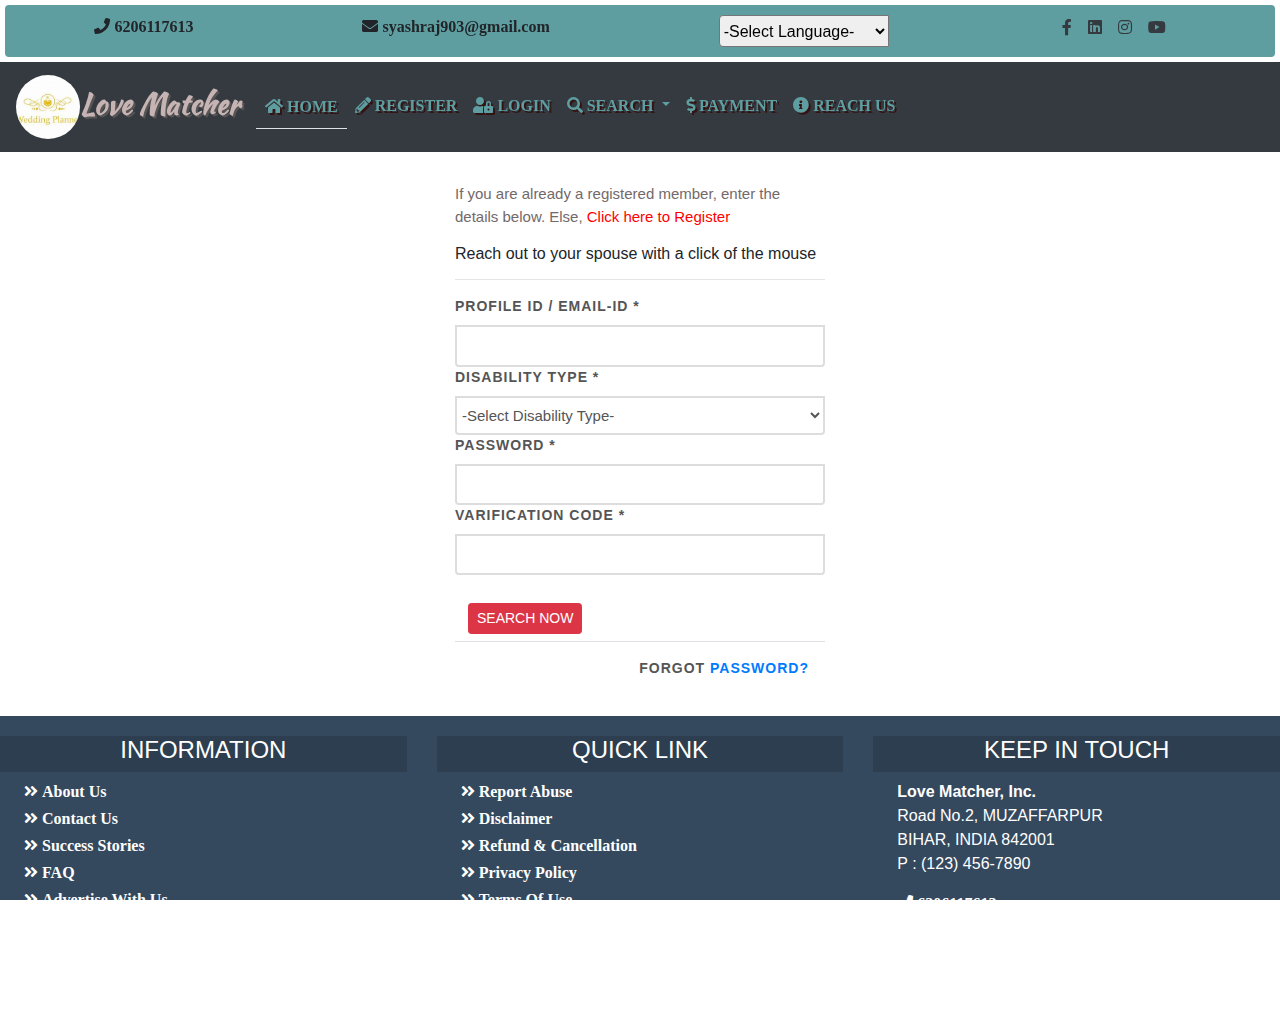
<file: id search.html>
<!DOCTYPE html>
<html lang="en">
<head>
     <meta charset="UTF-8">
     <meta http-equiv="X-UA-Compatible" content="IE=edge">
     <meta name="viewport" content="width=device-width, initial-scale=1.0">
     <title>ID SEARCH- MATCH WITH ANYONE</title>
     <link rel="stylesheet" href="id style.css">
     <link rel="stylesheet" href="https://maxcdn.bootstrapcdn.com/bootstrap/4.3.1/css/bootstrap.min.css">
     <link rel="stylesheet" href="https://use.fontawesome.com/releases/v5.6.3/css/all.css">
     <style>
          html,body{
            width: 100%;
            height: 100%;
            margin: 0px;
            padding: 0px;
            overflow-x: hidden;
          }
         </style>
</head>
<body>

     <div class="nav-sticy">
          <div class="up-nav">
               <span class="font"><a class="fab fa fa-phone"> 6206117613</a></span>
               <span class="font"><a class="fab fa fa-envelope"> syashraj903@gmail.com</a></span>



               <select class="google-te-combo rounded-left" aria-label="Language Translate Widget">
                    <option value="">-Select Language-</option>
                    <option value="af">Afrikaans</option>
                    <option value="sq">Albanian</option>
                    <option value="am">Amharic</option>
                    <option value="ar">Arabic</option>
                    <option value="hy">Armenian</option>
                    <option value="az">Azerbaijani</option>
                    <option value="eu">Basque</option>
                    <option value="be">Belarusian</option>
                    <option value="bn">Bengali</option>
                    <option value="bs">Bosnian</option>
                    <option value="bg">Bulgarian</option>
                    <option value="ca">Catalan</option>
                    <option value="ceb">Cebuano</option>
                    <option value="ny">Chichewa</option>
                    <option value="zh-CN">Chinese (Simplified)</option>
                    <option value="zh-TW">Chinese (Traditional)</option>
                    <option value="co">Corsican</option>
                    <option value="hr">Croatian</option>
                    <option value="cs">Czech</option>
                    <option value="da">Danish</option>
                    <option value="nl">Dutch</option>
                    <option value="eo">Esperanto</option>
                    <option value="et">Estonian</option>
                    <option value="tl">Filipino</option>
                    <option value="fi">Finnish</option>
                    <option value="fr">French</option>
                    <option value="fy">Frisian</option>
                    <option value="gl">Galician</option>
                    <option value="ka">Georgian</option>
                    <option value="de">German</option>
                    <option value="el">Greek</option>
                    <option value="gu">Gujarati</option>
                    <option value="ht">Haitian Creole</option>
                    <option value="ha">Hausa</option>
                    <option value="haw">Hawaiian</option>
                    <option value="iw">Hebrew</option>
                    <option value="hi">Hindi</option>
                    <option value="hmn">Hmong</option>
                    <option value="hu">Hungarian</option>
                    <option value="is">Icelandic</option>
                    <option value="ig">Igbo</option>
                    <option value="id">Indonesian</option>
                    <option value="ga">Irish</option>
                    <option value="it">Italian</option>
                    <option value="ja">Japanese</option>
                    <option value="jw">Javanese</option>
                    <option value="kn">Kannada</option>
                    <option value="kk">Kazakh</option>
                    <option value="km">Khmer</option>
                    <option value="rw">Kinyarwanda</option>
                    <option value="ko">Korean</option>
                    <option value="ku">Kurdish (Kurmanji)</option>
                    <option value="ky">Kyrgyz</option>
                    <option value="lo">Lao</option>
                    <option value="la">Latin</option>
                    <option value="lv">Latvian</option>
                    <option value="lt">Lithuanian</option>
                    <option value="lb">Luxembourgish</option>
                    <option value="mk">Macedonian</option>
                    <option value="mg">Malagasy</option>
                    <option value="ms">Malay</option>
                    <option value="ml">Malayalam</option>
                    <option value="mt">Maltese</option>
                    <option value="mi">Maori</option>
                    <option value="mr">Marathi</option>
                    <option value="mn">Mongolian</option>
                    <option value="my">Myanmar (Burmese)</option>
                    <option value="ne">Nepali</option>
                    <option value="no">Norwegian</option>
                    <option value="or">Odia (Oriya)</option>
                    <option value="ps">Pashto</option>
                    <option value="fa">Persian</option>
                    <option value="pl">Polish</option>
                    <option value="pt">Portuguese</option>
                    <option value="pa">Punjabi</option>
                    <option value="ro">Romanian</option>
                    <option value="ru">Russian</option>
                    <option value="sm">Samoan</option>
                    <option value="gd">Scots Gaelic</option>
                    <option value="sr">Serbian</option>
                    <option value="st">Sesotho</option>
                    <option value="sn">Shona</option>
                    <option value="sd">Sindhi</option>
                    <option value="si">Sinhala</option>
                    <option value="sk">Slovak</option>
                    <option value="sl">Slovenian</option>
                    <option value="so">Somali</option>
                    <option value="es">Spanish</option>
                    <option value="su">Sundanese</option>
                    <option value="sw">Swahili</option>
                    <option value="sv">Swedish</option>
                    <option value="tg">Tajik</option>
                    <option value="ta">Tamil</option>
                    <option value="tt">Tatar</option>
                    <option value="te">Telugu</option>
                    <option value="th">Thai</option>
                    <option value="tr">Turkish</option>
                    <option value="tk">Turkmen</option>
                    <option value="uk">Ukrainian</option>
                    <option value="ur">Urdu</option>
                    <option value="ug">Uyghur</option>
                    <option value="uz">Uzbek</option>
                    <option value="vi">Vietnamese</option>
                    <option value="cy">Welsh</option>
                    <option value="xh">Xhosa</option>
                    <option value="yi">Yiddish</option>
                    <option value="yo">Yoruba</option>
                    <option value="zu">Zulu</option>
               </select>

               <div class="d-flex p-1  justify-content-end ">
                    <a href="#" class="fab fa-facebook-f text-dark"></a>&emsp;
                    <a href="#" class="fab fa-linkedin text-dark"></a>&emsp;
                    <a href="#" class="fab fa-instagram text-dark"></a>&emsp;
                    <a href="#" class="fab fa-youtube text-dark"></a>&emsp;
               </div>

          </div>
          <!--Navbar -->
          <nav class="navbar  navbar-expand-md navbar-dark bg-dark  ">

               <button class="navbar-toggler" type="button" data-toggle="collapse"
                    data-target="#navbarTogglerDemo01" aria-controls="navbarTogglerDemo01" aria-expanded="false"
                    aria-label="Toggle navigation">
                    <span class="navbar-toggler-icon"></span>
               </button>
               <div class="collapse navbar-collapse " id="navbarTogglerDemo01">
                    <a class="navbar-brand " href="#"
                    style="color:#c6b3b3;font-family: 'Kaushan Script', cursive; font-weight: bolder;font-size: 180%;    text-shadow: 2px 2px #575454;">
                    <img style="height: 4rem;
                    width: 4rem;
                    border-radius: 50%;
                    object-fit: cover;" src="icon img/logo.jpg">Love Matcher</a>
                    <ul class="navbar-nav mr-auto mt-2 mt-lg-0  ">
                         <li class="nav-item active nav-tabs">
                              <a class="nav-link" href="index.html"
                                   style="color:cadetblue;text-shadow: 2px 2px #341313;"><i class="fa fa-home">
                                        HOME <span class="sr-only">(current)</span></i></a>
                         </li>
                         <li class="nav-item">
                              <a class="nav-link" href="#register" data-toggle="modal" data-target="#myModal"
                                   style="color:cadetblue; text-shadow: 2px 2px #341313;"><i
                                        class="fa fa fa-pencil-alt">
                                        REGISTER</i></a>
                         </li>
                         <li class="nav-item">
                              <a class="nav-link " href="#login" data-toggle="modal" data-target="#myloginModal"
                                   style="color:cadetblue; text-shadow: 2px 2px #341313;"><i
                                        class="fa fa fa-user-lock">
                                        LOGIN</i></a>
                         </li>
                         
                         <li class="nav-item dropdown">
                              <a class="nav-link dropdown-toggle" href="#" id="navbarDropdownMenuLink"
                                   data-toggle="dropdown" aria-haspopup="true" aria-expanded="false"
                                   style="color:cadetblue; text-shadow: 2px 2px #341313;"><i class="fa fa-search">
                                        SEARCH </i>
                              </a>
                              <div class="dropdown-menu" aria-labelledby="navbarDropdownMenuLink ">
                                   <a class="dropdown-item" href="search.html"
                                        style="color:cadetblue; text-shadow: 2px 2px #332727;"><i
                                             class="fa fa fa-search-plus">
                                             SMART SEARCH</i></a>
                                   <a class="dropdown-item" href="id search.html"
                                        style="color:cadetblue; text-shadow: 2px 2px #332727; "><i
                                             class="fa fa-id-card-alt"> ID SEARCH </i></a>

                                   <a class="dropdown-item" href="locational search.html"
                                        style="color:cadetblue; text-shadow: 2px 2px #332727;"><i
                                             class=" fa fa-location-arrow"> LOCATIONAL SEARCH
                                        </i></a>
                              </div>
                         </li>
                         <li class="nav-item">
                              <a class="nav-link " href="payment.html"
                                   style="color:cadetblue; text-shadow: 2px 2px #341313;"><i
                                        class="fa fa fa-dollar-sign">
                                        PAYMENT </i></a>
                         </li>
                         <li class="nav-item">
                              <a class="nav-link " href="reach-us.html" target="_parent"
                                   style=" color:cadetblue; text-shadow: 2px 2px #341313;"><i
                                        class="fa fa fa-info-circle">
                                        REACH US</i></a>
                         </li>
                    </ul>

               </div>
          </nav>
     </div>

   <!--Id Container Section-->
     <div id="payment-cont">
          
     
          <div class="cont-pay">
               <div class="row-pay">
     
                    <div class="col-md-4 col-lg-4">
                         <p style="font-size: 15px; color: rgb(115 105 105);">If you are already a registered member, enter the details below. Else,<span > <a href="" style="color: red; text-decoration: none;">Click here to Register</a></span></p>
                         <strong><h6>Reach out to your spouse with a click of the mouse</h6></strong>
                         <form class="form-info-pay nobottom-margin lbl-color" action="" method="">
     
                              <hr>
                              

                              <label for="email">PROFILE ID / EMAIL-ID *</label>
                              <input type="text" id="p-email" name="email" value="" class="sm-form-control rounded-bottom" required>
                              <label for="abcd" class="">Disability Type * </label>
                                   <select class="sm-form-control  rounded-bottom"  required>
                                        <option value="Select Age">-Select Disability Type-</option>
                                       
                                        <option value="Auy dis">Any Disability</option>
                                        <option value="blid">Blindness</option>
                                        <option value="low-vis">Low-vision</option>
                                        <option value="leprosy">Leprosy Cured Persons</option>
                                        <option value="hearing">Hearing Impairment (deaf and hard of hearing)</option>
                                        <option value="locomotor">Locomotor Disability</option>
                                        <option value="mental">Mental Illness</option>
                                        <option value="autism">Autism Spectrum Disorder</option>
                                        <option value="cerebral">Cerebral Palsy</option>
                                        <option value="muscular">Muscural Dystrophy</option>
                                        <option value="chronic">Chronic Neurological Conditions</option>
                                        <option value="specific">Specific Learning Disabilities</option>
                                        <option value="multiple">Multiple Sclerosis</option>
                                        <option value="speech">Speech and Language Disability</option>
                                        <option value="thalassemia">Thalassemia</option>
                                        <option value="hemophilia">Hemophilia</option>
                                        <option value="Sickle">Sickle Cell Disease</option>
                                        <option value="mlt-disab">Multiple Disabilities Including Deafblindness</option>
                                        <option value="acid ">Acid Attack Victims</option>
                                        <option value="Others">Parkinson's Disease</option>
                                        <option value="Others">Others</option>

                                   </select>
                              <label for="txtphone">PASSWORD *</label>
                              <input type="password" id="txtphone" name="txtphone" value="" class="sm-form-control rounded-bottom" required>
                           
                              <label for="txtphone">VARIFICATION CODE  *</label>
                              <input type="password" id="txtphone" name="txtphone" value="" class="sm-form-control rounded-bottom" required>
     
                               <br>
                               <div class="btn">
                                   <button type="button" class="btn btn-danger btn-sm">SEARCH NOW</button>
                              </div>
                              <div class="modal-footer">
                                   <p>Forgot <a href="#">Password?</a></p>
                              </div>
                         </form>
                    </div>
     
               </div>
          </div>
     </div>




       <!--footer section with footer-winget-->
       <div class="">

          <div id="footer-sidebar">
               <div class="cont-foot">
                    <div class="row">
                         <div class="col-sm-6 col-md-4">
                              <div class="footer-widget">
                                   <h4 style="background-color:#2c3e50; color: white !important;
                                   text-align: center;">INFORMATION</h4>
                                   <ul class="latest-news">
                                        <li><a href="" class="fa- fa fa-angle-double-right"> About Us</a></li>
                                        <li><a href="" class="fa- fa fa-angle-double-right"> Contact Us</a></li>
                                        <li><a href="" class="fa- fa fa-angle-double-right"> Success Stories</a>
                                        </li>
                                        <li><a href="" class="fa- fa fa-angle-double-right"> FAQ</a></li>
                                        <li><a href="" class="fa- fa fa-angle-double-right"> Advertise With Us</a>
                                        </li>
                                   </ul>
                              </div>
                         </div>
                         <div class="col-sm-6 col-md-4">
                              <div class="footer-widget">
                                   <h4 style="background-color:#2c3e50; color: white !important;
                                   text-align: center;">QUICK LINK</h4>
                                   <ul class="latest-news">
                                        <li><a href="" class="fa- fa fa-angle-double-right"> Report Abuse</a></li>
                                        <li><a href="" class="fa- fa fa-angle-double-right"> Disclaimer</a></li>
                                        <li><a href="" class="fa- fa fa-angle-double-right"> Refund &
                                                  Cancellation</a></li>
                                        <li><a href="" class="fa- fa fa-angle-double-right"> Privacy Policy</a>
                                        </li>
                                        <li><a href="" class="fa- fa fa-angle-double-right"> Terms Of Use</a></li>
                                   </ul>
                              </div>
                         </div>
                         <div class="col-sm-6 col-md-4">
                              <div class="footer-widget">
                                   <h4 style="background-color:#2c3e50; color: white !important;
                                   text-align: center;">KEEP IN TOUCH</h4>
                                   <div style="padding-left: 24px;">
                                        <address>
                                             <b>Love Matcher, Inc.</b><br>
                                             Road No.2, MUZAFFARPUR<br>
                                             BIHAR, INDIA 842001<br>
                                             P : (123) 456-7890
                                        </address>
                                        <a class="fab fa fa-phone"> 6206117613</a><br>
                                        <a class="fab fa fa-envelope"> syashraj903@gmail.com</a>
                                   </div>
                              </div>
                         </div>
                    </div>
               </div>
          </div>

          <div id="footer">
               <div class="cont-foot">
                    <div class="row">
                         <div class="col-md-6">copyright@2020 company name.</div>
                         <div class="col-md-6">
                              <ul id="social-icons" class="float-md-right ">
                                   <li><a href="#" class="fab fa-facebook-f text-white"></a></li>
                                   <li> <a href="#" class="fab fa-linkedin text-white"></a></li>
                                   <li><a href="#" class="fab fa-instagram text-white"></a></li>
                                   <li><a href="#" class="fab fa-youtube text-white"></a></li>
                              </ul>
                         </div>
                    </div>
               </div>
          </div>

     </div>

</body>
</html>
</file>
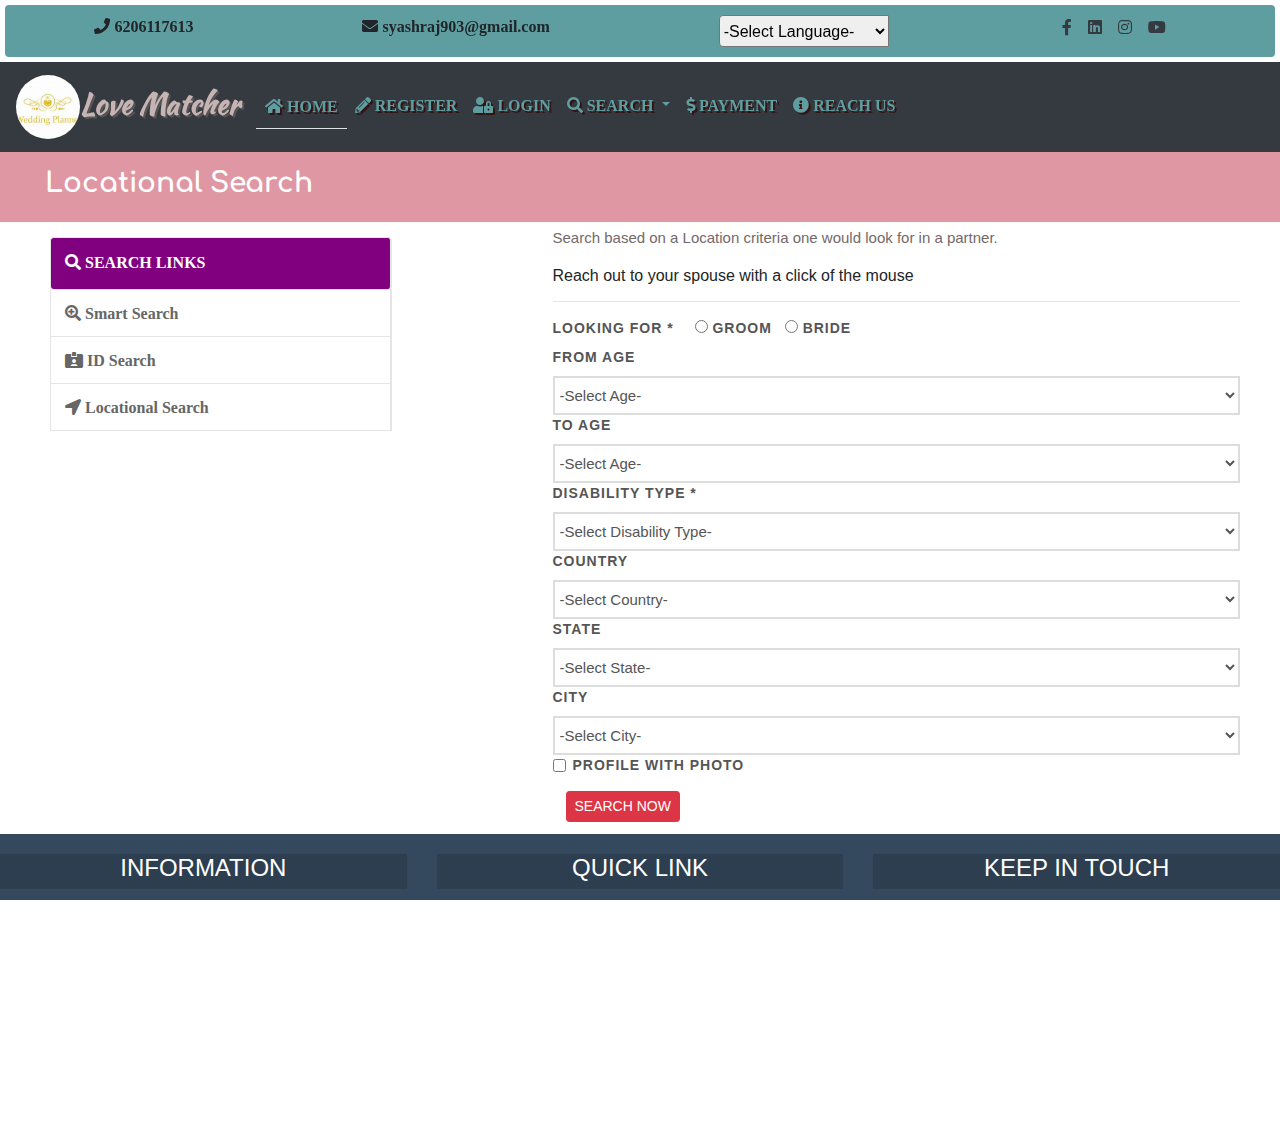
<file: locational search.html>
<!DOCTYPE html>
<html lang="en">
<head>
     <meta charset="UTF-8">
     <meta http-equiv="X-UA-Compatible" content="IE=edge">
     <meta name="viewport" content="width=device-width, initial-scale=1.0">
     <title>Locational Search- Match with Anyone</title>
     <link rel="stylesheet" href="search.css">
     <link rel="stylesheet" href="https://maxcdn.bootstrapcdn.com/bootstrap/4.3.1/css/bootstrap.min.css">
     <link rel="stylesheet" href="https://use.fontawesome.com/releases/v5.6.3/css/all.css">
     <style>
          html,body{
            width: 100%;
            height: 100%;
            margin: 0px;
            padding: 0px;
            overflow-x: hidden;
          }
         </style>
</head>
<body>
     
     <div class="nav-sticy">
          <div class="up-nav">
               <span class="font"><a class="fab fa fa-phone"> 6206117613</a></span>
               <span class="font"><a class="fab fa fa-envelope"> syashraj903@gmail.com</a></span>



               <select class="google-te-combo rounded-left" aria-label="Language Translate Widget">
                    <option value="">-Select Language-</option>
                    <option value="af">Afrikaans</option>
                    <option value="sq">Albanian</option>
                    <option value="am">Amharic</option>
                    <option value="ar">Arabic</option>
                    <option value="hy">Armenian</option>
                    <option value="az">Azerbaijani</option>
                    <option value="eu">Basque</option>
                    <option value="be">Belarusian</option>
                    <option value="bn">Bengali</option>
                    <option value="bs">Bosnian</option>
                    <option value="bg">Bulgarian</option>
                    <option value="ca">Catalan</option>
                    <option value="ceb">Cebuano</option>
                    <option value="ny">Chichewa</option>
                    <option value="zh-CN">Chinese (Simplified)</option>
                    <option value="zh-TW">Chinese (Traditional)</option>
                    <option value="co">Corsican</option>
                    <option value="hr">Croatian</option>
                    <option value="cs">Czech</option>
                    <option value="da">Danish</option>
                    <option value="nl">Dutch</option>
                    <option value="eo">Esperanto</option>
                    <option value="et">Estonian</option>
                    <option value="tl">Filipino</option>
                    <option value="fi">Finnish</option>
                    <option value="fr">French</option>
                    <option value="fy">Frisian</option>
                    <option value="gl">Galician</option>
                    <option value="ka">Georgian</option>
                    <option value="de">German</option>
                    <option value="el">Greek</option>
                    <option value="gu">Gujarati</option>
                    <option value="ht">Haitian Creole</option>
                    <option value="ha">Hausa</option>
                    <option value="haw">Hawaiian</option>
                    <option value="iw">Hebrew</option>
                    <option value="hi">Hindi</option>
                    <option value="hmn">Hmong</option>
                    <option value="hu">Hungarian</option>
                    <option value="is">Icelandic</option>
                    <option value="ig">Igbo</option>
                    <option value="id">Indonesian</option>
                    <option value="ga">Irish</option>
                    <option value="it">Italian</option>
                    <option value="ja">Japanese</option>
                    <option value="jw">Javanese</option>
                    <option value="kn">Kannada</option>
                    <option value="kk">Kazakh</option>
                    <option value="km">Khmer</option>
                    <option value="rw">Kinyarwanda</option>
                    <option value="ko">Korean</option>
                    <option value="ku">Kurdish (Kurmanji)</option>
                    <option value="ky">Kyrgyz</option>
                    <option value="lo">Lao</option>
                    <option value="la">Latin</option>
                    <option value="lv">Latvian</option>
                    <option value="lt">Lithuanian</option>
                    <option value="lb">Luxembourgish</option>
                    <option value="mk">Macedonian</option>
                    <option value="mg">Malagasy</option>
                    <option value="ms">Malay</option>
                    <option value="ml">Malayalam</option>
                    <option value="mt">Maltese</option>
                    <option value="mi">Maori</option>
                    <option value="mr">Marathi</option>
                    <option value="mn">Mongolian</option>
                    <option value="my">Myanmar (Burmese)</option>
                    <option value="ne">Nepali</option>
                    <option value="no">Norwegian</option>
                    <option value="or">Odia (Oriya)</option>
                    <option value="ps">Pashto</option>
                    <option value="fa">Persian</option>
                    <option value="pl">Polish</option>
                    <option value="pt">Portuguese</option>
                    <option value="pa">Punjabi</option>
                    <option value="ro">Romanian</option>
                    <option value="ru">Russian</option>
                    <option value="sm">Samoan</option>
                    <option value="gd">Scots Gaelic</option>
                    <option value="sr">Serbian</option>
                    <option value="st">Sesotho</option>
                    <option value="sn">Shona</option>
                    <option value="sd">Sindhi</option>
                    <option value="si">Sinhala</option>
                    <option value="sk">Slovak</option>
                    <option value="sl">Slovenian</option>
                    <option value="so">Somali</option>
                    <option value="es">Spanish</option>
                    <option value="su">Sundanese</option>
                    <option value="sw">Swahili</option>
                    <option value="sv">Swedish</option>
                    <option value="tg">Tajik</option>
                    <option value="ta">Tamil</option>
                    <option value="tt">Tatar</option>
                    <option value="te">Telugu</option>
                    <option value="th">Thai</option>
                    <option value="tr">Turkish</option>
                    <option value="tk">Turkmen</option>
                    <option value="uk">Ukrainian</option>
                    <option value="ur">Urdu</option>
                    <option value="ug">Uyghur</option>
                    <option value="uz">Uzbek</option>
                    <option value="vi">Vietnamese</option>
                    <option value="cy">Welsh</option>
                    <option value="xh">Xhosa</option>
                    <option value="yi">Yiddish</option>
                    <option value="yo">Yoruba</option>
                    <option value="zu">Zulu</option>
               </select>

               <div class="d-flex p-1  justify-content-end ">
                    <a href="#" class="fab fa-facebook-f text-dark"></a>&emsp;
                    <a href="#" class="fab fa-linkedin text-dark"></a>&emsp;
                    <a href="#" class="fab fa-instagram text-dark"></a>&emsp;
                    <a href="#" class="fab fa-youtube text-dark"></a>&emsp;
               </div>

          </div>
          <!--Navbar -->
          <nav class="navbar  navbar-expand-md navbar-dark bg-dark  ">

               <button class="navbar-toggler" type="button" data-toggle="collapse"
                    data-target="#navbarTogglerDemo01" aria-controls="navbarTogglerDemo01" aria-expanded="false"
                    aria-label="Toggle navigation">
                    <span class="navbar-toggler-icon"></span>
               </button>
               <div class="collapse navbar-collapse " id="navbarTogglerDemo01">
                    <a class="navbar-brand " href="#"
                    style="color:#c6b3b3;font-family: 'Kaushan Script', cursive; font-weight: bolder;font-size: 180%;    text-shadow: 2px 2px #575454;">
                    <img style="height: 4rem;
                    width: 4rem;
                    border-radius: 50%;
                    object-fit: cover;" src="icon img/logo.jpg">Love Matcher</a>
                    <ul class="navbar-nav mr-auto mt-2 mt-lg-0  ">
                         <li class="nav-item active nav-tabs">
                              <a class="nav-link" href="index.html"
                                   style="color:cadetblue;text-shadow: 2px 2px #341313;"><i class="fa fa-home">
                                        HOME <span class="sr-only">(current)</span></i></a>
                         </li>
                         <li class="nav-item">
                              <a class="nav-link" href="#register" data-toggle="modal" data-target="#myModal"
                                   style="color:cadetblue; text-shadow: 2px 2px #341313;"><i
                                        class="fa fa fa-pencil-alt">
                                        REGISTER</i></a>
                         </li>
                         <li class="nav-item">
                              <a class="nav-link " href="#login" data-toggle="modal" data-target="#myloginModal"
                                   style="color:cadetblue; text-shadow: 2px 2px #341313;"><i
                                        class="fa fa fa-user-lock">
                                        LOGIN</i></a>
                         </li>
                         
                         <li class="nav-item dropdown">
                              <a class="nav-link dropdown-toggle" href="#" id="navbarDropdownMenuLink"
                                   data-toggle="dropdown" aria-haspopup="true" aria-expanded="false"
                                   style="color:cadetblue; text-shadow: 2px 2px #341313;"><i class="fa fa-search">
                                        SEARCH </i>
                              </a>
                              <div class="dropdown-menu" aria-labelledby="navbarDropdownMenuLink ">
                                   <a class="dropdown-item" href="search.html"
                                        style="color:cadetblue; text-shadow: 2px 2px #332727;"><i
                                             class="fa fa fa-search-plus">
                                             SMART SEARCH</i></a>
                                   <a class="dropdown-item" href="id search.html"
                                        style="color:cadetblue; text-shadow: 2px 2px #332727; "><i
                                             class="fa fa-id-card-alt"> ID SEARCH </i></a>

                                   <a class="dropdown-item" href="locational search.html"
                                        style="color:cadetblue; text-shadow: 2px 2px #332727;"><i
                                             class=" fa fa-location-arrow"> LOCATIONAL SEARCH
                                        </i></a>
                              </div>
                         </li>
                         <li class="nav-item">
                              <a class="nav-link " href="payment.html"
                                   style="color:cadetblue; text-shadow: 2px 2px #341313;"><i
                                        class="fa fa fa-dollar-sign">
                                        PAYMENT </i></a>
                         </li>
                         <li class="nav-item">
                              <a class="nav-link " href="reach-us.html" target="_parent"
                                   style=" color:cadetblue; text-shadow: 2px 2px #341313;"><i
                                        class="fa fa fa-info-circle">
                                        REACH US</i></a>
                         </li>
                    </ul>

               </div>
          </nav>
     </div>

     
   <!--Locational Search  container Section-->
   <div id="payment-cont">
     <div class="pay-head"
          style="background-color:rgb(222, 151, 163); color: white;padding-left: 45px; height: 70px; ">
          <h3 style="padding-top: 15px;   font-family: 'Acme', sans-serif;
          font-family: 'Comfortaa', cursive; font-weight:900;">Locational Search</h3>
     </div>

     <div class="cont-pay">
          <div class="row">

               <div class="col-md-5 col-lg-5  topmargin-xs">
                    <ul class="col_full left_menu table-hover" >
                         <li>
                              <h4 style="background-color: purple;"><a class="fa  fa-search fa-w-16"> Search Links</a></h4>
                         </li>
                         <li> <a href="search.html" class="fa fa fa-search-plus"  style="font-size: 16px;"> Smart Search</a></li>
                         <li> <a  href="id search.html" class="fa fa-id-card-alt"  style="font-size: 16px;"> ID Search</a></li>
                         <li> <a href="locational search.html" class=" fa fa-location-arrow"  style="font-size: 16px;"> Locational Search</a></li>

                    </ul>

               </div>

               <div class="col-md-7 col-lg-7">
                    <p style="font-size: 15px; color: rgb(115 105 105);">Search based on a Location criteria one would look for in a
                         partner.</p>
                    <strong><h6>Reach out to your spouse with a click of the mouse</h6></strong>
                    <form class="form-info-pay nobottom-margin lbl-color" action="" method="">

                         <hr>
                         <label for="name">LOOKING FOR *</label>&ensp;&ensp;
                         <label class=" Choice" class="sm-form-control"><input type="radio" name="gender"
                                   value="male"> GROOM</label>&ensp;
                         <label class="Choice"><input type="radio" name="gender" value="male"> BRIDE</label><br>
                         <label for="abcd" class="">FROM AGE</label>
                         <select class="sm-form-control ">
                              <option value="Select Age">-Select Age-</option>
                              <option value="18">18</option>
                              <option value="19">19</option>
                              <option value="20">20</option>
                              <option value="21">21</option>
                              <option value="22">22</option>
                              <option value="23">23</option>
                              <option value="24">24</option>
                              <option value="25">25</option>
                              <option value="26">26</option>
                              <option value="27">27</option>
                              <option value="28">28</option>
                              <option value="29">29</option>
                              <option value="30">30</option>
                              <option value="31">31</option>
                              <option value="32">32</option>
                              <option value="33">33</option>
                              <option value="34">34</option>
                              <option value="35">35</option>
                              <option value="36">36</option>
                              <option value="37">37</option>
                              <option value="38">38</option>
                              <option value="39">39</option>
                              <option value="40">40</option>
                              <option value="Other">Others</option>

                         </select>
                         <label for="abcd" class="">To AGE</label>
                         <select class="sm-form-control ">
                              <option value="Select Age">-Select Age-</option>
                              <option value="18">18</option>
                              <option value="19">19</option>
                              <option value="20">20</option>
                              <option value="21">21</option>
                              <option value="22">22</option>
                              <option value="23">23</option>
                              <option value="24">24</option>
                              <option value="25">25</option>
                              <option value="26">26</option>
                              <option value="27">27</option>
                              <option value="28">28</option>
                              <option value="29">29</option>
                              <option value="30">30</option>
                              <option value="31">31</option>
                              <option value="32">32</option>
                              <option value="33">33</option>
                              <option value="34">34</option>
                              <option value="35">35</option>
                              <option value="36">36</option>
                              <option value="37">37</option>
                              <option value="38">38</option>
                              <option value="39">39</option>
                              <option value="40">40</option>
                              <option value="Other">Others</option>

                         </select>

                         <label for="abcd" class="">Disability Type * </label>
                         <select class="sm-form-control "  required>
                              <option value="Select Age">-Select Disability Type-</option>
                             
                              <option value="Auy dis">Any Disability</option>
                              <option value="blid">Blindness</option>
                              <option value="low-vis">Low-vision</option>
                              <option value="leprosy">Leprosy Cured Persons</option>
                              <option value="hearing">Hearing Impairment (deaf and hard of hearing)</option>
                              <option value="locomotor">Locomotor Disability</option>
                              <option value="mental">Mental Illness</option>
                              <option value="autism">Autism Spectrum Disorder</option>
                              <option value="cerebral">Cerebral Palsy</option>
                              <option value="muscular">Muscural Dystrophy</option>
                              <option value="chronic">Chronic Neurological Conditions</option>
                              <option value="specific">Specific Learning Disabilities</option>
                              <option value="multiple">Multiple Sclerosis</option>
                              <option value="speech">Speech and Language Disability</option>
                              <option value="thalassemia">Thalassemia</option>
                              <option value="hemophilia">Hemophilia</option>
                              <option value="Sickle">Sickle Cell Disease</option>
                              <option value="mlt-disab">Multiple Disabilities Including Deafblindness</option>
                              <option value="acid ">Acid Attack Victims</option>
                              <option value="Others">Parkinson's Disease</option>
                              <option value="Others">Others</option>

                         </select>


                         <label for="abcd" class="">COUNTRY</label>
                         <select class="sm-form-control ">
                              <option value="Select Age">-Select Country-</option>

                              <option value="Any">Any</option>
                              <option value="1">Afghanistan</option>
                              <option value="2">Albania</option>
                              <option value="3">Algeria</option>
                              <option value="4">American Samoa</option>
                              <option value="5">Andorra</option>
                              <option value="6">Angola</option>
                              <option value="7">Anguilla</option>
                              <option value="8">Antarctica</option>
                              <option value="9">Antigua and Barbuda</option>
                              <option value="10">Argentina</option>
                              <option value="11">Armenia</option>
                              <option value="12">Aruba</option>
                              <option value="13">Australia</option>
                              <option value="14">Austria</option>
                              <option value="15">Azerbaijan</option>
                              <option value="16">Bahamas</option>
                              <option value="17">Bahrain</option>
                              <option value="18">Bangladesh</option>
                              <option value="19">Barbados</option>
                              <option value="20">Belarus</option>
                              <option value="21">Belgium</option>
                              <option value="22">Belize</option>
                              <option value="23">Benin</option>
                              <option value="24">Bermuda</option>
                              <option value="25">Bhutan</option>
                              <option value="26">Bolivia</option>
                              <option value="27">Bosnia and Herzegovina</option>
                              <option value="28">Botswana</option>
                              <option value="29">Bouvet Island</option>
                              <option value="30">Brazil</option>
                              <option value="31">British Indian Ocean Territory</option>
                              <option value="32">Brunei Darussalam</option>
                              <option value="33">Bulgaria</option>
                              <option value="34">Burkina Faso</option>
                              <option value="35">Burundi</option>
                              <option value="36">Cambodia</option>
                              <option value="37">Cameroon</option>
                              <option value="38">Canada</option>
                              <option value="39">Cape Verde</option>
                              <option value="40">Cayman Islands</option>
                              <option value="41">Central African Republic</option>
                              <option value="42">Chad</option>
                              <option value="43">Chile</option>
                              <option value="44">China</option>
                              <option value="45">Christmas Island</option>
                              <option value="46">Cocos (Keeling) Islands</option>
                              <option value="47">Colombia</option>
                              <option value="48">Comoros</option>
                              <option value="49">Congo</option>
                              <option value="50">Congo, the Democratic Republic of the</option>
                              <option value="51">Cook Islands</option>
                              <option value="52">Costa Rica</option>
                              <option value="53">Cote D'Ivoire</option>
                              <option value="54">Croatia</option>
                              <option value="55">Cuba</option>
                              <option value="56">Cyprus</option>
                              <option value="57">Czech Republic</option>
                              <option value="58">Denmark</option>
                              <option value="59">Djibouti</option>
                              <option value="60">Dominica</option>
                              <option value="61">Dominican Republic</option>
                              <option value="62">East Timor</option>
                              <option value="63">Ecuador</option>
                              <option value="64">Egypt</option>
                              <option value="65">El Salvador</option>
                              <option value="66">Equatorial Guinea</option>
                              <option value="67">Eritrea</option>
                              <option value="68">Estonia</option>
                              <option value="69">Ethiopia</option>
                              <option value="70">External Territories of Australia</option>
                              <option value="71">Falkland Islands (Malvinas)</option>
                              <option value="72">Faroe Islands</option>
                              <option value="73">Fiji</option>
                              <option value="74">Finland</option>
                              <option value="75">France</option>
                              <option value="76">French Guiana</option>
                              <option value="77">French Polynesia</option>
                              <option value="78">French Southern Territories</option>
                              <option value="79">Gabon</option>
                              <option value="80">Gambia</option>
                              <option value="81">Georgia</option>
                              <option value="82">Germany</option>
                              <option value="83">Ghana</option>
                              <option value="84">Gibraltar</option>
                              <option value="85">Greece</option>
                              <option value="86">Greenland</option>
                              <option value="87">Grenada</option>
                              <option value="88">Guadeloupe</option>
                              <option value="89">Guam</option>
                              <option value="90">Guatemala</option>
                              <option value="91">Guernsey and Alderney</option>
                              <option value="92">Guinea</option>
                              <option value="93">Guinea-Bissau</option>
                              <option value="94">Guyana</option>
                              <option value="95">Haiti</option>
                              <option value="96">Heard Island and Mcdonald Islands</option>
                              <option value="97">Honduras</option>
                              <option value="98">Hong Kong</option>
                              <option value="99">Hungary</option>
                              <option value="100">Iceland</option>
                              <option value="101">India</option>
                              <option value="102">Indonesia</option>
                              <option value="103">Iran, Islamic Republic of</option>
                              <option value="104">Iraq</option>
                              <option value="105">Ireland</option>
                              <option value="106">Israel</option>
                              <option value="107">Italy</option>
                              <option value="108">Jamaica</option>
                              <option value="109">Japan</option>
                              <option value="110">Jersey</option>
                              <option value="111">Jordan</option>
                              <option value="112">Kazakhstan</option>
                              <option value="113">Kenya</option>
                              <option value="114">Kiribati</option>
                              <option value="115">Korea, Democratic People's Republic of</option>
                              <option value="116">Korea, Republic of</option>
                              <option value="117">Kuwait</option>
                              <option value="118">Kyrgyzstan</option>
                              <option value="119">Lao People's Democratic Republic</option>
                              <option value="120">Latvia</option>
                              <option value="121">Lebanon</option>
                              <option value="122">Lesotho</option>
                              <option value="123">Liberia</option>
                              <option value="124">Libyan Arab Jamahiriya</option>
                              <option value="125">Liechtenstein</option>
                              <option value="126">Lithuania</option>
                              <option value="127">Luxembourg</option>
                              <option value="128">Macao</option>
                              <option value="129">Macedonia, the Former Yugoslav Republic of</option>
                              <option value="130">Madagascar</option>
                              <option value="131">Malawi</option>
                              <option value="132">Malaysia</option>
                              <option value="133">Maldives</option>
                              <option value="134">Mali</option>
                              <option value="135">Malta</option>
                              <option value="136">Man (Isle of)</option>
                              <option value="137">Marshall Islands</option>
                              <option value="138">Martinique</option>
                              <option value="139">Mauritania</option>
                              <option value="140">Mauritius</option>
                              <option value="141">Mayotte</option>
                              <option value="142">Mexico</option>
                              <option value="143">Micronesia, Federated States of</option>
                              <option value="144">Moldova, Republic of</option>
                              <option value="145">Monaco</option>
                              <option value="146">Mongolia</option>
                              <option value="147">Montserrat</option>
                              <option value="148">Morocco</option>
                              <option value="149">Mozambique</option>
                              <option value="150">Myanmar</option>
                              <option value="151">Namibia</option>
                              <option value="152">Nauru</option>
                              <option value="153">Nepal</option>
                              <option value="154">Netherlands Antilles</option>
                              <option value="155">Netherlands</option>
                              <option value="156">New Caledonia</option>
                              <option value="157">New Zealand</option>
                              <option value="158">Nicaragua</option>
                              <option value="159">Niger</option>
                              <option value="160">Nigeria</option>
                              <option value="161">Niue</option>
                              <option value="162">Norfolk Island</option>
                              <option value="163">Northern Mariana Islands</option>
                              <option value="164">Norway</option>
                              <option value="165">Oman</option>
                              <option value="166">Pakistan</option>
                              <option value="167">Palau</option>
                              <option value="168">Palestinian Territory, Occupied</option>
                              <option value="169">Panama</option>
                              <option value="170">Papua New Guinea</option>
                              <option value="171">Paraguay</option>
                              <option value="172">Peru</option>
                              <option value="173">Philippines</option>
                              <option value="174">Pitcairn</option>
                              <option value="175">Poland</option>
                              <option value="176">Portugal</option>
                              <option value="177">Puerto Rico</option>
                              <option value="178">Qatar</option>
                              <option value="179">Reunion</option>
                              <option value="180">Romania</option>
                              <option value="181">Russian Federation</option>
                              <option value="182">Rwanda</option>
                              <option value="183">Saint Helena</option>
                              <option value="184">Saint Kitts and Nevis</option>
                              <option value="185">Saint Lucia</option>
                              <option value="186">Saint Pierre and Miquelon</option>
                              <option value="187">Saint Vincent and the Grenadines</option>
                              <option value="188">Samoa</option>
                              <option value="189">San Marino</option>
                              <option value="190">Sao Tome and Principe</option>
                              <option value="191">Saudi Arabia</option>
                              <option value="192">Senegal</option>
                              <option value="193">Serbia</option>
                              <option value="194">Seychelles</option>
                              <option value="195">Sierra Leone</option>
                              <option value="196">Singapore</option>
                              <option value="197">Slovakia</option>
                              <option value="198">Slovenia</option>
                              <option value="199">Smaller Territories of the UK</option>
                              <option value="200">Solomon Islands</option>
                              <option value="201">Somalia</option>
                              <option value="202">South Africa</option>
                              <option value="203">South Georgia and the South Sandwich Islands</option>
                              <option value="204">South Sudan</option>
                              <option value="205">Spain</option>
                              <option value="206">Sri Lanka</option>
                              <option value="207">Sudan</option>
                              <option value="208">Suriname</option>
                              <option value="209">Svalbard and Jan Mayen</option>
                              <option value="210">Swaziland</option>
                              <option value="211">Sweden</option>
                              <option value="212">Switzerland</option>
                              <option value="213">Syrian Arab Republic</option>
                              <option value="214">Taiwan, Province of China</option>
                              <option value="215">Tajikistan</option>
                              <option value="216">Tanzania, United Republic of</option>
                              <option value="217">Thailand</option>
                              <option value="218">Togo</option>
                              <option value="219">Tokelau</option>
                              <option value="220">Tonga</option>
                              <option value="221">Trinidad and Tobago</option>
                              <option value="222">Tunisia</option>
                              <option value="223">Turkey</option>
                              <option value="224">Turkmenistan</option>
                              <option value="225">Turks and Caicos Islands</option>
                              <option value="226">Tuvalu</option>
                              <option value="227">Uganda</option>
                              <option value="228">Ukraine</option>
                              <option value="229">United Arab Emirates</option>
                              <option value="230">United Kingdom</option>
                              <option value="231">USA</option>
                              <option value="232">United States Minor Outlying Islands</option>
                              <option value="233">Uruguay</option>
                              <option value="234">Uzbekistan</option>
                              <option value="235">Vanuatu</option>
                              <option value="236">Vatican City State (Holy See)</option>
                              <option value="237">Venezuela</option>
                              <option value="238">Viet Nam</option>
                              <option value="239">Virgin Islands, British</option>
                              <option value="240">Virgin Islands, U.s.</option>
                              <option value="241">Wallis and Futuna</option>
                              <option value="242">Western Sahara</option>
                              <option value="243">Yemen</option>
                              <option value="244">Yugoslavia</option>
                              <option value="245">Zambia</option>
                              <option value="246">Zimbabwe</option>


                         </select>

                         <label for="abcd" class="">STATE</label>
                         <select class="sm-form-control ">
                              <option value="Select Age">-Select State-</option>
                              <option value="Select Age">Any</option>

                         </select>

                         <label for="abcd" class="">CITY</label>
                         <select class="sm-form-control ">
                              <option value="Select Age">-Select City-</option>
                              <option value="18">Any</option>
                           
                         </select>
                  
                         <div class="form-check mb-2 mr-sm-2 .lbl-color">
                              <label class="form-check-label rounded "
                                   style="font-size: 14px; ">
                                   <input class="form-check-input .lbl-color" type="checkbox">
                                   PROFILE WITH PHOTO
                              </label>
                         </div>




                         <div class="btn">
                              <button type="button" class="btn btn-danger btn-sm">SEARCH NOW</button>
                         </div>
                    </form>
               </div>

          </div>
     </div>
</div>

 <!--footer section with footer-winget-->
 <div class="">

     <div id="footer-sidebar">
          <div class="cont-foot">
               <div class="row">
                    <div class="col-sm-6 col-md-4">
                         <div class="footer-widget">
                              <h4 style="background-color:#2c3e50; color: white !important;
                                   text-align: center;">INFORMATION</h4>
                              <ul class="latest-news">
                                   <li><a href="" class="fa- fa fa-angle-double-right"> About Us</a></li>
                                   <li><a href="" class="fa- fa fa-angle-double-right"> Contact Us</a></li>
                                   <li><a href="" class="fa- fa fa-angle-double-right"> Success Stories</a>
                                   </li>
                                   <li><a href="" class="fa- fa fa-angle-double-right"> FAQ</a></li>
                                   <li><a href="" class="fa- fa fa-angle-double-right"> Advertise With Us</a>
                                   </li>
                              </ul>
                         </div>
                    </div>
                    <div class="col-sm-6 col-md-4">
                         <div class="footer-widget">
                              <h4 style="background-color:#2c3e50; color: white !important;
                              text-align: center;">QUICK LINK</h4>
                              <ul class="latest-news">
                                   <li><a href="" class="fa- fa fa-angle-double-right"> Report Abuse</a></li>
                                   <li><a href="" class="fa- fa fa-angle-double-right"> Disclaimer</a></li>
                                   <li><a href="" class="fa- fa fa-angle-double-right"> Refund &
                                             Cancellation</a></li>
                                   <li><a href="" class="fa- fa fa-angle-double-right"> Privacy Policy</a>
                                   </li>
                                   <li><a href="" class="fa- fa fa-angle-double-right"> Terms Of Use</a></li>
                              </ul>
                         </div>
                    </div>
                    <div class="col-sm-6 col-md-4">
                         <div class="footer-widget">
                              <h4 style="background-color:#2c3e50; color: white !important;
                              text-align: center;">KEEP IN TOUCH</h4>
                              <div style="padding-left: 24px;">
                                   <address>
                                        <b>Match Any One, Inc.</b><br>
                                        Road No.2, MUZAFFARPUR<br>
                                        BIHAR, INDIA 842001<br>
                                        P : (123) 456-7890
                                   </address>
                                   <a class="fab fa fa-phone"> 6206117613</a><br>
                                   <a class="fab fa fa-envelope"> syashraj903@gmail.com</a>
                              </div>
                         </div>
                    </div>
               </div>
          </div>
     </div>

     <div id="footer">
          <div class="cont-foot">
               <div class="row">
                    <div class="col-md-6">copyright@2020 company name.</div>
                    <div class="col-md-6">
                         <ul id="social-icons" class="float-md-right ">
                              <li><a href="#" class="fab fa-facebook-f text-white"></a></li>
                              <li> <a href="#" class="fab fa-linkedin text-white"></a></li>
                              <li><a href="#" class="fab fa-instagram text-white"></a></li>
                              <li><a href="#" class="fab fa-youtube text-white"></a></li>
                         </ul>
                    </div>
               </div>
          </div>
     </div>

</div>


</body>
</html>
</file>
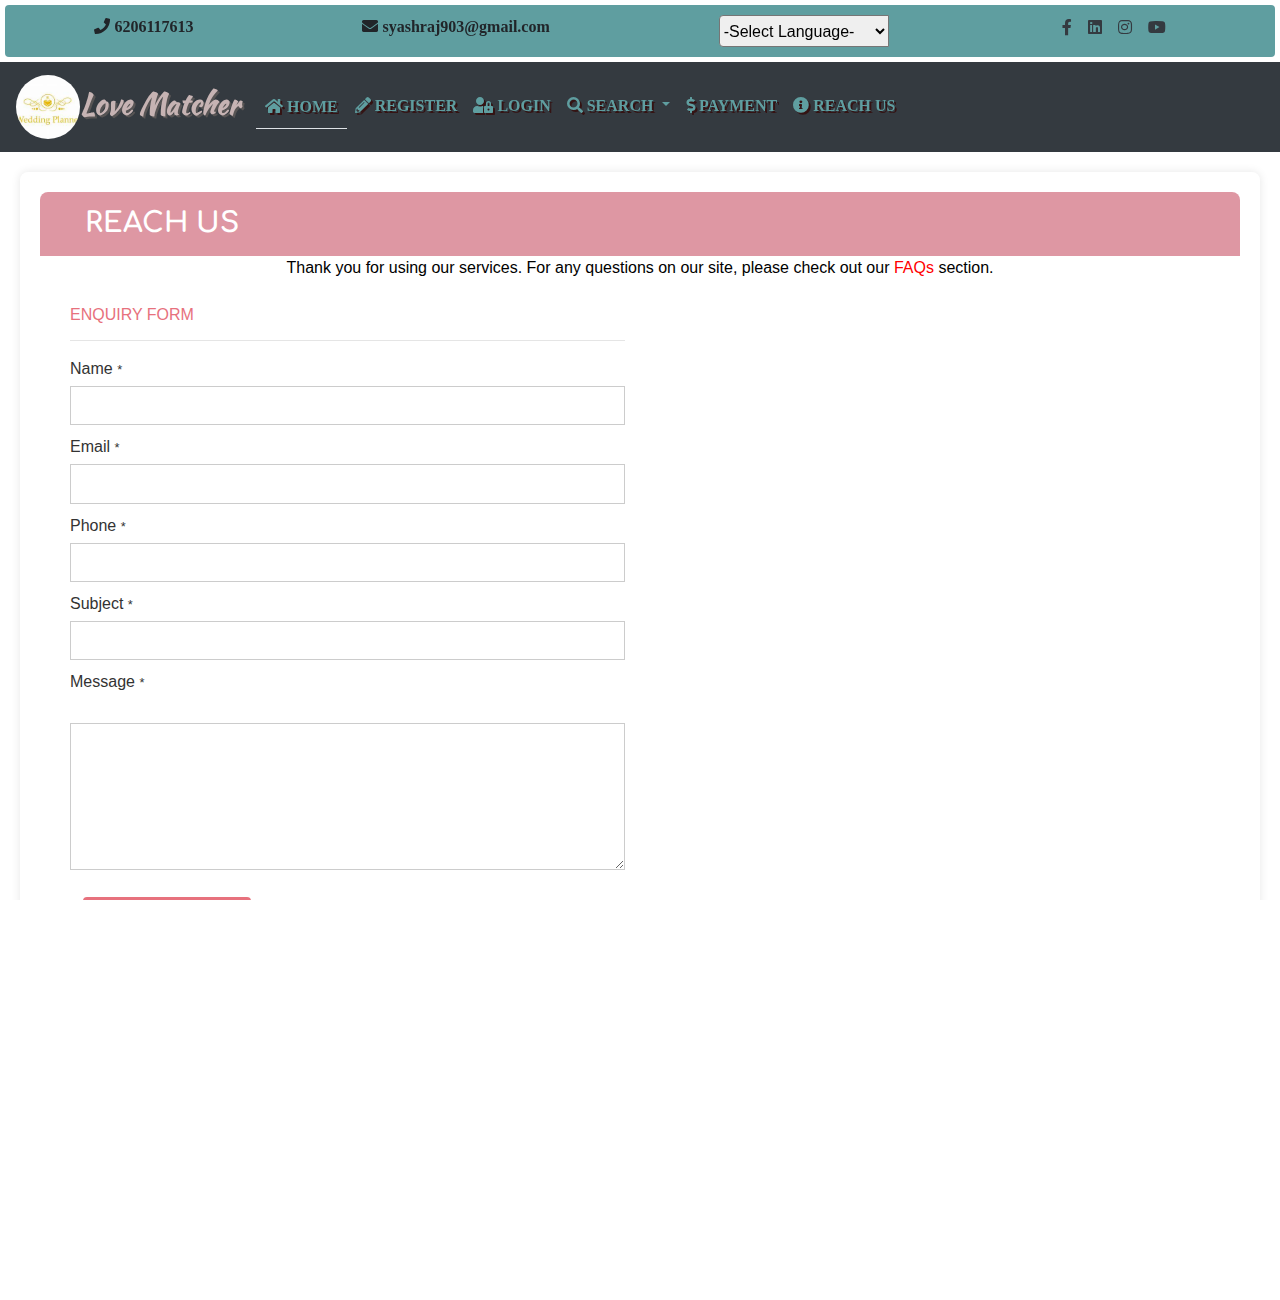
<file: reach-us.html>
<!DOCTYPE html>
<html lang="en">

<head>
     <meta charset="UTF-8">
     <meta http-equiv="X-UA-Compatible" content="IE=edge">
     <meta name="viewport" content="width=device-width, initial-scale=1.0">
     <title>Reach Us - Reach the Team of Match Any One </title>
     <link rel="stylesheet" href="reach.css">

     <link rel="stylesheet" href="https://maxcdn.bootstrapcdn.com/bootstrap/4.3.1/css/bootstrap.min.css">
     <link rel="stylesheet" href="https://use.fontawesome.com/releases/v5.6.3/css/all.css">
          <style>
               html,body{
                 width: 100%;
                 height: 100%;
                 margin: 0px;
                 padding: 0px;
                 overflow-x: hidden;
               }
              </style>
</head>

<body>
     <div class="nav-sticy">
          <div class="up-nav">
               <span class="font"><a class="fab fa fa-phone"> 6206117613</a></span>
               <span class="font"><a class="fab fa fa-envelope"> syashraj903@gmail.com</a></span>



               <select class="google-te-combo rounded-left" aria-label="Language Translate Widget">
                    <option value="">-Select Language-</option>
                    <option value="af">Afrikaans</option>
                    <option value="sq">Albanian</option>
                    <option value="am">Amharic</option>
                    <option value="ar">Arabic</option>
                    <option value="hy">Armenian</option>
                    <option value="az">Azerbaijani</option>
                    <option value="eu">Basque</option>
                    <option value="be">Belarusian</option>
                    <option value="bn">Bengali</option>
                    <option value="bs">Bosnian</option>
                    <option value="bg">Bulgarian</option>
                    <option value="ca">Catalan</option>
                    <option value="ceb">Cebuano</option>
                    <option value="ny">Chichewa</option>
                    <option value="zh-CN">Chinese (Simplified)</option>
                    <option value="zh-TW">Chinese (Traditional)</option>
                    <option value="co">Corsican</option>
                    <option value="hr">Croatian</option>
                    <option value="cs">Czech</option>
                    <option value="da">Danish</option>
                    <option value="nl">Dutch</option>
                    <option value="eo">Esperanto</option>
                    <option value="et">Estonian</option>
                    <option value="tl">Filipino</option>
                    <option value="fi">Finnish</option>
                    <option value="fr">French</option>
                    <option value="fy">Frisian</option>
                    <option value="gl">Galician</option>
                    <option value="ka">Georgian</option>
                    <option value="de">German</option>
                    <option value="el">Greek</option>
                    <option value="gu">Gujarati</option>
                    <option value="ht">Haitian Creole</option>
                    <option value="ha">Hausa</option>
                    <option value="haw">Hawaiian</option>
                    <option value="iw">Hebrew</option>
                    <option value="hi">Hindi</option>
                    <option value="hmn">Hmong</option>
                    <option value="hu">Hungarian</option>
                    <option value="is">Icelandic</option>
                    <option value="ig">Igbo</option>
                    <option value="id">Indonesian</option>
                    <option value="ga">Irish</option>
                    <option value="it">Italian</option>
                    <option value="ja">Japanese</option>
                    <option value="jw">Javanese</option>
                    <option value="kn">Kannada</option>
                    <option value="kk">Kazakh</option>
                    <option value="km">Khmer</option>
                    <option value="rw">Kinyarwanda</option>
                    <option value="ko">Korean</option>
                    <option value="ku">Kurdish (Kurmanji)</option>
                    <option value="ky">Kyrgyz</option>
                    <option value="lo">Lao</option>
                    <option value="la">Latin</option>
                    <option value="lv">Latvian</option>
                    <option value="lt">Lithuanian</option>
                    <option value="lb">Luxembourgish</option>
                    <option value="mk">Macedonian</option>
                    <option value="mg">Malagasy</option>
                    <option value="ms">Malay</option>
                    <option value="ml">Malayalam</option>
                    <option value="mt">Maltese</option>
                    <option value="mi">Maori</option>
                    <option value="mr">Marathi</option>
                    <option value="mn">Mongolian</option>
                    <option value="my">Myanmar (Burmese)</option>
                    <option value="ne">Nepali</option>
                    <option value="no">Norwegian</option>
                    <option value="or">Odia (Oriya)</option>
                    <option value="ps">Pashto</option>
                    <option value="fa">Persian</option>
                    <option value="pl">Polish</option>
                    <option value="pt">Portuguese</option>
                    <option value="pa">Punjabi</option>
                    <option value="ro">Romanian</option>
                    <option value="ru">Russian</option>
                    <option value="sm">Samoan</option>
                    <option value="gd">Scots Gaelic</option>
                    <option value="sr">Serbian</option>
                    <option value="st">Sesotho</option>
                    <option value="sn">Shona</option>
                    <option value="sd">Sindhi</option>
                    <option value="si">Sinhala</option>
                    <option value="sk">Slovak</option>
                    <option value="sl">Slovenian</option>
                    <option value="so">Somali</option>
                    <option value="es">Spanish</option>
                    <option value="su">Sundanese</option>
                    <option value="sw">Swahili</option>
                    <option value="sv">Swedish</option>
                    <option value="tg">Tajik</option>
                    <option value="ta">Tamil</option>
                    <option value="tt">Tatar</option>
                    <option value="te">Telugu</option>
                    <option value="th">Thai</option>
                    <option value="tr">Turkish</option>
                    <option value="tk">Turkmen</option>
                    <option value="uk">Ukrainian</option>
                    <option value="ur">Urdu</option>
                    <option value="ug">Uyghur</option>
                    <option value="uz">Uzbek</option>
                    <option value="vi">Vietnamese</option>
                    <option value="cy">Welsh</option>
                    <option value="xh">Xhosa</option>
                    <option value="yi">Yiddish</option>
                    <option value="yo">Yoruba</option>
                    <option value="zu">Zulu</option>
               </select>

               <div class="d-flex p-1  justify-content-end ">
                    <a href="#" class="fab fa-facebook-f text-dark"></a>&emsp;
                    <a href="#" class="fab fa-linkedin text-dark"></a>&emsp;
                    <a href="#" class="fab fa-instagram text-dark"></a>&emsp;
                    <a href="#" class="fab fa-youtube text-dark"></a>&emsp;
               </div>

          </div>
          <!--Navbar -->
          <nav class="navbar  navbar-expand-md navbar-dark bg-dark  ">

               <button class="navbar-toggler" type="button" data-toggle="collapse" data-target="#navbarTogglerDemo01"
                    aria-controls="navbarTogglerDemo01" aria-expanded="false" aria-label="Toggle navigation">
                    <span class="navbar-toggler-icon"></span>
               </button>
               <div class="collapse navbar-collapse " id="navbarTogglerDemo01">
                    <a class="navbar-brand " href="#"
                         style="color:#c6b3b3;font-family: 'Kaushan Script', cursive; font-weight: bolder;font-size: 180%;    text-shadow: 2px 2px #575454;">
                         <img style="height: 4rem;
                         width: 4rem;
                         border-radius: 50%;
                         object-fit: cover;" src="icon img/logo.jpg">Love Matcher</a>
                    <ul class="navbar-nav mr-auto mt-2 mt-lg-0  ">
                         <li class="nav-item active nav-tabs">
                              <a class="nav-link" href="index.html"
                                   style="color:cadetblue;text-shadow: 2px 2px #341313;"><i class="fa fa-home">
                                        HOME <span class="sr-only">(current)</span></i></a>
                         </li>
                         <li class="nav-item">
                              <a class="nav-link" href="#regist-2" data-toggle="modal" data-target="#myModal"
                                   style="color:cadetblue; text-shadow: 2px 2px #341313;"><i
                                        class="fa fa fa-pencil-alt">
                                        REGISTER</i></a>
                         </li>
                         <li class="nav-item">
                              <a class="nav-link " href="#login" data-toggle="modal" data-target="#myloginModal"
                                   style="color:cadetblue; text-shadow: 2px 2px #341313;"><i class="fa fa fa-user-lock">
                                        LOGIN</i></a>
                         </li>

                         <li class="nav-item dropdown">
                              <a class="nav-link dropdown-toggle" href="#" id="navbarDropdownMenuLink"
                                   data-toggle="dropdown" aria-haspopup="true" aria-expanded="false"
                                   style="color:cadetblue; text-shadow: 2px 2px #341313;"><i class="fa fa-search">
                                        SEARCH </i>
                              </a>
                              <div class="dropdown-menu" aria-labelledby="navbarDropdownMenuLink ">
                                   <a class="dropdown-item" href="search.html"
                                        style="color:cadetblue; text-shadow: 2px 2px #332727;"><i
                                             class="fa fa fa-search-plus">
                                             SMART SEARCH</i></a>
                                   <a class="dropdown-item" href="id search.html"
                                        style="color:cadetblue; text-shadow: 2px 2px #332727; "><i
                                             class="fa fa-id-card-alt"> ID SEARCH </i></a>

                                   <a class="dropdown-item" href="locational search.html"
                                        style="color:cadetblue; text-shadow: 2px 2px #332727;"><i
                                             class=" fa fa-location-arrow"> LOCATIONAL SEARCH
                                        </i></a>
                              </div>
                         </li>
                         <li class="nav-item">
                              <a class="nav-link " href="payment.html"
                                   style="color:cadetblue; text-shadow: 2px 2px #341313;"><i
                                        class="fa fa fa-dollar-sign">
                                        PAYMENT </i></a>
                         </li>
                         <li class="nav-item">
                              <a class="nav-link " href="reach-us.html" target="_parent"
                                   style=" color:cadetblue; text-shadow: 2px 2px #341313;"><i
                                        class="fa fa fa-info-circle">
                                        REACH US</i></a>
                         </li>
                    </ul>

               </div>
          </nav>
     </div>





     <!--Reach Us container Section-->
     <div id="payment-cont">
          <div class="pay-head">
               <h3>REACH US</h3>
          </div>
          <p class="text-center">Thank you for using our services. For any questions on our site, please check out our
               <span style="color:red;"> FAQs </span> section.
          </p>
          <div class="cont-pay">
               <div class="row">
                    <!-- <div class="col-lg-6 col-md-6 address-container">
                         <div class="fancy-title title-bottom-border">
                              <h6>Address</h6>
                              <hr>
                              <div class="topmargin-sm">
                                   <p>Address:
                                        <textarea class="sm-form-control" id="message" name="message" rows="4"
                                             cols="30"></textarea>
                                   </p>
                                   <div class="contact-info">
                                        <p>Email: <a target="_blank" rel="nofollow">info@matchanyone.com</a></p>
                                        <p>Phone: <textarea class="sm-form-control" id="message" name="message" rows="1"
                                                  cols="10"></textarea></p>
                                   </div>
                              </div>
                         </div>
                    </div> -->

                    <div class="col-lg-6 col-md-6 enquiry-form-container">
                         <form class="form-info-pay nobottom-margin" action="" method="">
                              <h6>ENQUIRY FORM</h6>
                              <hr>
                              <label for="name">Name <small>*</small></label>
                              <input type="text" id="name" name="name" value="" class="sm-form-control">

                              <label for="email">Email <small>*</small></label>
                              <input type="email" id="email" name="email" value="" class="sm-form-control">

                              <label for="txtphone">Phone <small>*</small></label>
                              <input type="text" id="txtphone" name="txtphone" value="" class="sm-form-control">

                              <label for="subject">Subject <small>*</small></label>
                              <input type="text" id="subject" name="subject" value="" class="sm-form-control"
                                   aria-required="true">

                              <label for="message">Message <small>*</small></label><br>
                              <textarea class="sm-form-control" id="message" name="message" rows="6"
                                   cols="30"></textarea>

                              <div class="btn">
                                   <button type="button">SEND MESSAGE</button>
                              </div>
                         </form>
                    </div>
                    <div class="col-lg-6 wow slideInUp" data-wow-delay="0.6s">
                         <iframe class="position-relative rounded w-100 h-100"
                             src="https://www.google.com/maps/embed?pb=!1m18!1m12!1m3!1d3001156.4288297426!2d-78.01371936852176!3d42.72876761954724!2m3!1f0!2f0!3f0!3m2!1i1024!2i768!4f13.1!3m3!1m2!1s0x4ccc4bf0f123a5a9%3A0xddcfc6c1de189567!2sNew%20York%2C%20USA!5e0!3m2!1sen!2sbd!4v1603794290143!5m2!1sen!2sbd"
                             frameborder="0" style="min-height: 350px; border:0;" allowfullscreen="" aria-hidden="false"
                             tabindex="0"></iframe>
                     </div>
               </div>
          </div>
     </div>






     <!--footer section with footer-winget-->
     <div class="">

          <div id="footer-sidebar">
               <div class="cont-foot">
                    <div class="row">
                         <div class="col-sm-6 col-md-4">
                              <div class="footer-widget">
                                   <h4 style="background-color:#2c3e50; color: white !important;
                                        text-align: center;">INFORMATION</h4>
                                   <ul class="latest-news">
                                        <li><a href="" class="fa- fa fa-angle-double-right"> About Us</a></li>
                                        <li><a href="" class="fa- fa fa-angle-double-right"> Contact Us</a></li>
                                        <li><a href="" class="fa- fa fa-angle-double-right"> Success Stories</a>
                                        </li>
                                        <li><a href="" class="fa- fa fa-angle-double-right"> FAQ</a></li>
                                        <li><a href="" class="fa- fa fa-angle-double-right"> Advertise With Us</a>
                                        </li>
                                   </ul>
                              </div>
                         </div>
                         <div class="col-sm-6 col-md-4">
                              <div class="footer-widget">
                                   <h4 style="background-color:#2c3e50; color: white !important;
                                   text-align: center;">QUICK LINK</h4>
                                   <ul class="latest-news">
                                        <li><a href="" class="fa- fa fa-angle-double-right"> Report Abuse</a></li>
                                        <li><a href="" class="fa- fa fa-angle-double-right"> Disclaimer</a></li>
                                        <li><a href="" class="fa- fa fa-angle-double-right"> Refund &
                                                  Cancellation</a></li>
                                        <li><a href="" class="fa- fa fa-angle-double-right"> Privacy Policy</a>
                                        </li>
                                        <li><a href="" class="fa- fa fa-angle-double-right"> Terms Of Use</a></li>
                                   </ul>
                              </div>
                         </div>
                         <div class="col-sm-6 col-md-4">
                              <div class="footer-widget">
                                   <h4 style="background-color:#2c3e50; color: white !important;
                                   text-align: center;">KEEP IN TOUCH</h4>
                                   <div style="padding-left: 24px;">
                                        <address>
                                             <b>Match Any One, Inc.</b><br>
                                             Road No.2, MUZAFFARPUR<br>
                                             BIHAR, INDIA 842001<br>
                                             P : (123) 456-7890
                                        </address>
                                        <a class="fab fa fa-phone"> 8873120581</a><br>
                                        <a class="fab fa fa-envelope"> sayistayazdani1999@gmail.com</a>
                                   </div>
                              </div>
                         </div>
                    </div>
               </div>
          </div>

          <div id="footer">
               <div class="cont-foot">
                    <div class="row">
                         <div class="col-md-6">copyright@2020 company name.</div>
                         <div class="col-md-6">
                              <ul id="social-icons" class="float-md-right ">
                                   <li><a href="#" class="fab fa-facebook-f text-white"></a></li>
                                   <li> <a href="#" class="fab fa-linkedin text-white"></a></li>
                                   <li><a href="#" class="fab fa-instagram text-white"></a></li>
                                   <li><a href="#" class="fab fa-youtube text-white"></a></li>
                              </ul>
                         </div>
                    </div>
               </div>
          </div>

     </div>





     <Section id="regist-2">

          <!-- The Modal -->
          <div class="modal fade " id="myModal">
               <div class="modal-dialog modal-dialog-centered modal-lg " style="width: 26rem;">
                    <div class="modal-content">

                         <!-- Modal Header -->
                         <div class="modal-header " style="padding:35px 50px;">
                              <h4 class=" modal-title  mdl-t text-white"><span class="fa fa fa-pencil-alt">
                                        Register
                                        Here
                                        Now!</span></h4>
                              <button type="button" class="close" data-dismiss="modal">&times;</button>
                         </div>

                         <!-- Modal body -->
                         <div class="modal-body " style="padding:40px 50px;">
                              <form action="">
                                   <div class="m-frm">
                                        <label for="name" class="mr-sm-2">Name *</label>
                                        <input type="text" class="form-control mb-2 mr-sm-2" placeholder=" John smith"
                                             id="name" required>
                                        <p>
                                        <fieldset>
                                             <label for="name" class="mr-sm-2">Gender *</label>&emsp;
                                             <label class="Choice"><input type="radio" name="gender"
                                                       value="male">Male</label>&emsp;
                                             <label class="Choice"><input type="radio" name="gender"
                                                       value="female">Female</label>

                                        </fieldset>
                                        <label for="date" class="col-25  mr-sm-2">Date of Birth :-</label>&emsp;
                                        <input class="border-left-0 form-control mb-2 mr-sm-2" type="date" name="date"
                                             required>

                                        </p>
                                        <label for="abcd" class=" mr-sm-2">Religion *
                                             <select name="slc" id="religion"
                                                  class="form-control mb-2 mr-sm-2 txtc   rounded" required>



                                                  <option value="Select Age">-Select Religion-</option>
                                                  <option value="Any">Any</option>
                                                  <option value="5">Hindu</option>
                                                  <option value="8">Christian</option>
                                                  <option value="6">Muslim</option>
                                                  <option value="9">Jain</option>
                                                  <option value="10">Parsi</option>
                                                  <option value="11">Sikh</option>
                                                  <option value="12">Buddhist</option>
                                                  <option value="13">Inter-Religion</option>

                                                  <option value="15">Others</option>
                                                  <option value="14">No Religion</option>
                                             </select>
                                        </label><br>
                                        <label for="abcd" class=" mr-sm-2">Profile Created By *
                                             <select name="slc" class="form-control mb-2 mr-sm-2 txtc valid" required>

                                                  <option value="Self">Self</option>
                                                  <option value="Parents">Parents</option>
                                                  <option value="Guardian">Guardian</option>
                                                  <option value="Son">Son</option>
                                                  <option value="Daughter">Daughter</option>
                                                  <option value="Brother">Brother</option>
                                                  <option value="Sister">Sister</option>
                                                  <option value="Friend">Friend</option>
                                                  <option value="Relative">Relative</option>
                                                  <option value="Member of Marriage Bureau">Member of Marriage
                                                       Bureau</option>
                                             </select>
                                        </label><br>



                                        <label for="abcd" class="  mr-sm-2 ">Mother Tongue *
                                             <select class="txtc rounded form-control mb-2 mr-sm-2" name="slc">
                                                  <option value="Select Age">-Select Mother tongue-</option>
                                                  <option value="18" disabled style="font-weight: bold;">Frequently
                                                       used</option>
                                                  <option value="20">Hindi</option>
                                                  <option value="18">Marathi</option>
                                                  <option value="20">Punjabi</option>
                                                  <option value="18">Bengali</option>
                                                  <option value="20">Gujrati</option>
                                                  <option value="18">Urdu</option>
                                                  <option value="20">telugu</option>
                                                  <option value="18">Kannada</option>
                                                  <option value="20">English</option>
                                                  <option value="18">Tamil</option>
                                                  <option value="20">Oriya</option>
                                                  <option value="20">Marwaria</option>
                                                  <option value="Other">Others</option>

                                             </select>

                                        </label>&ensp;<br>

                                        <label for="e-mail" class="mr-sm-2 rounded">Email *</label>
                                        <input type="password" class="form-control mb-2 mr-sm-2"
                                             placeholder="johnsmith@gmail.com" id="e-mail" required>
                                        <label for="pwd" class="mr-sm-2 rounded">Password *</label>
                                        <input type="password" class="form-control mb-2 mr-sm-2" placeholder="@1234Sa"
                                             id="pwd" required>
                                        <div class="form-check mb-2 mr-sm-2">
                                             <label class="form-check-label rounded" style="color:red; ">
                                                  <input class="form-check-input" type="checkbox"> I Accept The
                                                  Terms And Condition
                                             </label>
                                        </div>
                                        <button type="submit"
                                             class="btn btn-danger btn btn-block mb-2 rounded-0">REGISTER</button>
                                   </div>
                              </form>
                         </div>

                         <!-- Modal footer -->

                    </div>
               </div>
          </div>
     </section>

     <section id="login">
          <!-- Modal -->
          <div class="modal fade" id="myloginModal">
               <div class="modal-dialog modal-dialog-centered modal-lg" style="width: 20rem;">
                    <div class="modal-content">
                         <!-- Modal Header -->
                         <div class="modal-header " style="padding:35px 50px;">
                              <h4 class=" modal-title  mdl-t text-white"><span class="fa fa fa-lock"> Login</span>
                              </h4>
                              <button type="button" class="close" data-dismiss="modal">&times;</button>
                         </div>
                         <!-- Modal content-->
                         <div class="modal-body " style="padding:40px 50px;">
                              <form action="">
                                   <div class="m-frm">


                                        <label for="e-mail" class="mr-sm-2 rounded">Profile-Id / Email *</label>
                                        <input type="password" class="form-control mb-2 mr-sm-2"
                                             placeholder="johnsmith@gmail.com" id="e-mail" required>
                                        <label for="pwd" class="mr-sm-2 rounded">Password *</label>
                                        <input type="password" class="form-control mb-2 mr-sm-2" placeholder="@1234Sa"
                                             id="pwd" required>
                                        <label for="pwd" class="mr-sm-2 rounded">Conform Password *</label>
                                        <input type="password" class="form-control mb-2 mr-sm-2" placeholder="@1234Sa"
                                             id="pwd" required>
                                        <div class="form-check mb-2 mr-sm-2">
                                             <label class="form-check-label rounded" style="color: blue; ">
                                                  <input class="form-check-input" type="checkbox"> Remember me
                                             </label>
                                        </div>
                                        <button type="submit" class="btn btn-danger btn btn-block mb-2 rounded-0"><span
                                                  class="fa fa fa-power-off"></span> Login</button>
                                        <!--model footer-->
                                        <div class="modal-footer">

                                             <p>Not a member? <a href="#">Sign Up</a></p>&ensp;
                                             <p>Forgot <a href="#">Password?</a></p>
                                        </div>
                                   </div>
                              </form>
                         </div>
                    </div>

               </div>

     </section>


</body>

</html>
</file>
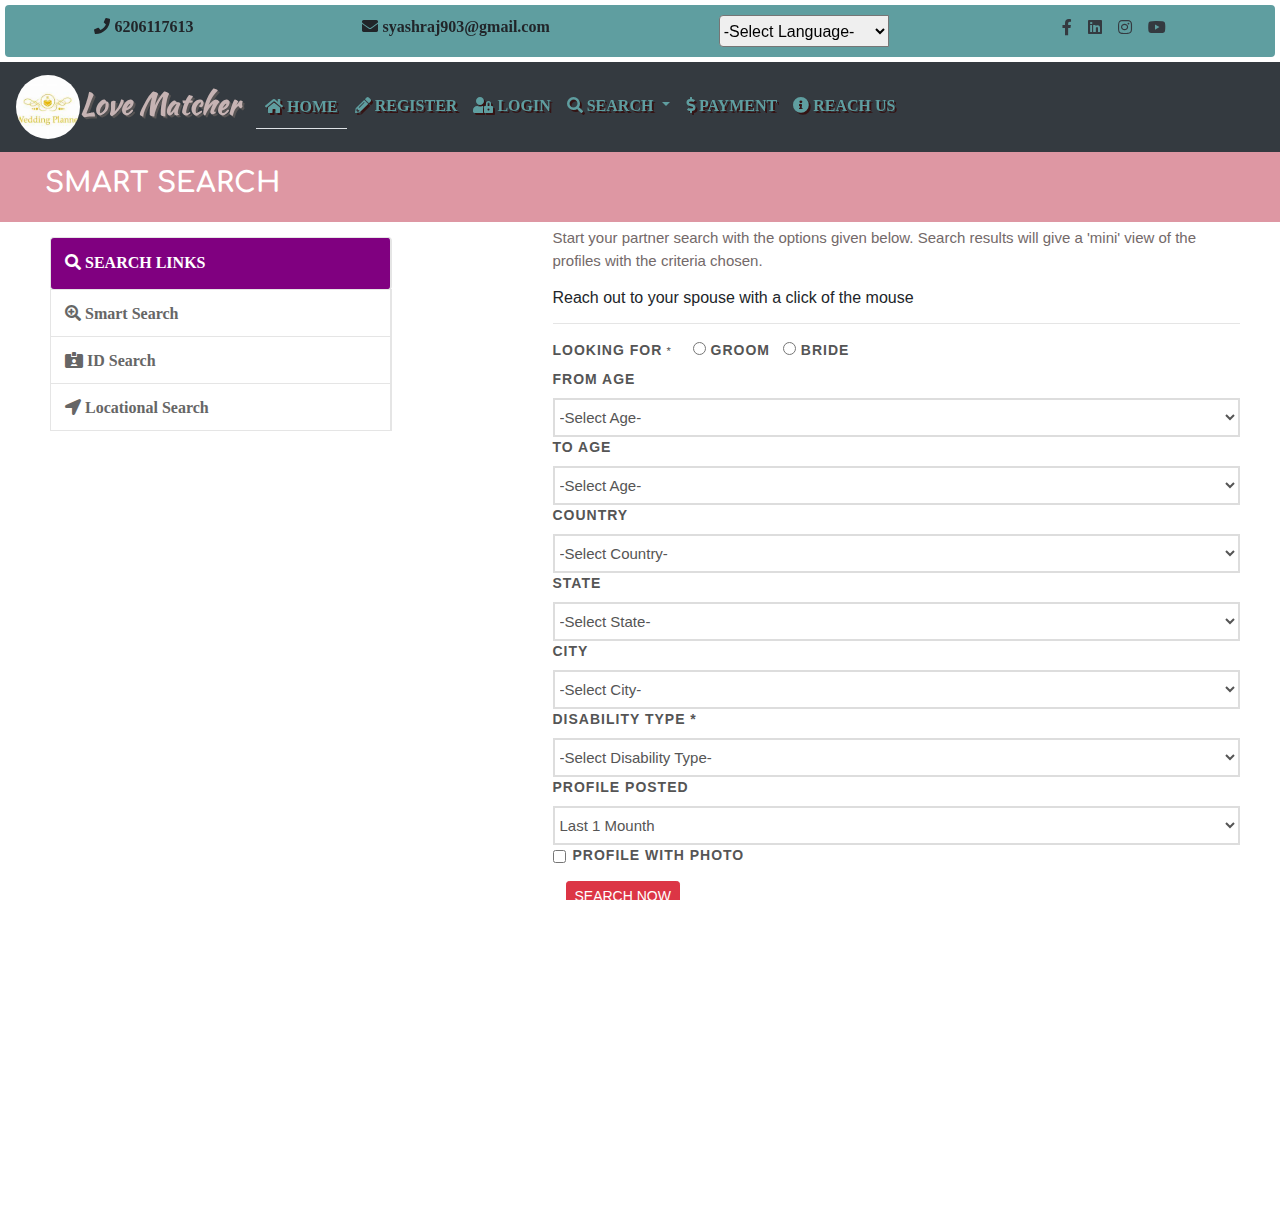
<file: search.html>
<!DOCTYPE html>
<html lang="en">

<head>
     <meta charset="UTF-8">
     <meta http-equiv="X-UA-Compatible" content="IE=edge">
     <meta name="viewport" content="width=device-width, initial-scale=1.0">
     <title>SMART SEARCH - MATCH WITH ANYONE</title>
     <link rel="stylesheet" href="search.css">
     <link rel="stylesheet" href="https://maxcdn.bootstrapcdn.com/bootstrap/4.3.1/css/bootstrap.min.css">
     <link rel="stylesheet" href="https://use.fontawesome.com/releases/v5.6.3/css/all.css">
     <style>
          html,
          body {
               width: 100%;
               height: 100%;
               margin: 0px;
               padding: 0px;
               overflow-x: hidden;
          }
     </style>
</head>

<body>


     <div class="nav-sticy">
          <div class="up-nav">
               <span class="font"><a class="fab fa fa-phone"> 6206117613</a></span>
               <span class="font"><a class="fab fa fa-envelope"> syashraj903@gmail.com</a></span>



               <select class="google-te-combo rounded-left" aria-label="Language Translate Widget">
                    <option value="">-Select Language-</option>
                    <option value="af">Afrikaans</option>
                    <option value="sq">Albanian</option>
                    <option value="am">Amharic</option>
                    <option value="ar">Arabic</option>
                    <option value="hy">Armenian</option>
                    <option value="az">Azerbaijani</option>
                    <option value="eu">Basque</option>
                    <option value="be">Belarusian</option>
                    <option value="bn">Bengali</option>
                    <option value="bs">Bosnian</option>
                    <option value="bg">Bulgarian</option>
                    <option value="ca">Catalan</option>
                    <option value="ceb">Cebuano</option>
                    <option value="ny">Chichewa</option>
                    <option value="zh-CN">Chinese (Simplified)</option>
                    <option value="zh-TW">Chinese (Traditional)</option>
                    <option value="co">Corsican</option>
                    <option value="hr">Croatian</option>
                    <option value="cs">Czech</option>
                    <option value="da">Danish</option>
                    <option value="nl">Dutch</option>
                    <option value="eo">Esperanto</option>
                    <option value="et">Estonian</option>
                    <option value="tl">Filipino</option>
                    <option value="fi">Finnish</option>
                    <option value="fr">French</option>
                    <option value="fy">Frisian</option>
                    <option value="gl">Galician</option>
                    <option value="ka">Georgian</option>
                    <option value="de">German</option>
                    <option value="el">Greek</option>
                    <option value="gu">Gujarati</option>
                    <option value="ht">Haitian Creole</option>
                    <option value="ha">Hausa</option>
                    <option value="haw">Hawaiian</option>
                    <option value="iw">Hebrew</option>
                    <option value="hi">Hindi</option>
                    <option value="hmn">Hmong</option>
                    <option value="hu">Hungarian</option>
                    <option value="is">Icelandic</option>
                    <option value="ig">Igbo</option>
                    <option value="id">Indonesian</option>
                    <option value="ga">Irish</option>
                    <option value="it">Italian</option>
                    <option value="ja">Japanese</option>
                    <option value="jw">Javanese</option>
                    <option value="kn">Kannada</option>
                    <option value="kk">Kazakh</option>
                    <option value="km">Khmer</option>
                    <option value="rw">Kinyarwanda</option>
                    <option value="ko">Korean</option>
                    <option value="ku">Kurdish (Kurmanji)</option>
                    <option value="ky">Kyrgyz</option>
                    <option value="lo">Lao</option>
                    <option value="la">Latin</option>
                    <option value="lv">Latvian</option>
                    <option value="lt">Lithuanian</option>
                    <option value="lb">Luxembourgish</option>
                    <option value="mk">Macedonian</option>
                    <option value="mg">Malagasy</option>
                    <option value="ms">Malay</option>
                    <option value="ml">Malayalam</option>
                    <option value="mt">Maltese</option>
                    <option value="mi">Maori</option>
                    <option value="mr">Marathi</option>
                    <option value="mn">Mongolian</option>
                    <option value="my">Myanmar (Burmese)</option>
                    <option value="ne">Nepali</option>
                    <option value="no">Norwegian</option>
                    <option value="or">Odia (Oriya)</option>
                    <option value="ps">Pashto</option>
                    <option value="fa">Persian</option>
                    <option value="pl">Polish</option>
                    <option value="pt">Portuguese</option>
                    <option value="pa">Punjabi</option>
                    <option value="ro">Romanian</option>
                    <option value="ru">Russian</option>
                    <option value="sm">Samoan</option>
                    <option value="gd">Scots Gaelic</option>
                    <option value="sr">Serbian</option>
                    <option value="st">Sesotho</option>
                    <option value="sn">Shona</option>
                    <option value="sd">Sindhi</option>
                    <option value="si">Sinhala</option>
                    <option value="sk">Slovak</option>
                    <option value="sl">Slovenian</option>
                    <option value="so">Somali</option>
                    <option value="es">Spanish</option>
                    <option value="su">Sundanese</option>
                    <option value="sw">Swahili</option>
                    <option value="sv">Swedish</option>
                    <option value="tg">Tajik</option>
                    <option value="ta">Tamil</option>
                    <option value="tt">Tatar</option>
                    <option value="te">Telugu</option>
                    <option value="th">Thai</option>
                    <option value="tr">Turkish</option>
                    <option value="tk">Turkmen</option>
                    <option value="uk">Ukrainian</option>
                    <option value="ur">Urdu</option>
                    <option value="ug">Uyghur</option>
                    <option value="uz">Uzbek</option>
                    <option value="vi">Vietnamese</option>
                    <option value="cy">Welsh</option>
                    <option value="xh">Xhosa</option>
                    <option value="yi">Yiddish</option>
                    <option value="yo">Yoruba</option>
                    <option value="zu">Zulu</option>
               </select>

               <div class="d-flex p-1  justify-content-end ">
                    <a href="#" class="fab fa-facebook-f text-dark"></a>&emsp;
                    <a href="#" class="fab fa-linkedin text-dark"></a>&emsp;
                    <a href="#" class="fab fa-instagram text-dark"></a>&emsp;
                    <a href="#" class="fab fa-youtube text-dark"></a>&emsp;
               </div>

          </div>
          <!--Navbar -->
          <nav class="navbar  navbar-expand-md navbar-dark bg-dark  ">

               <button class="navbar-toggler" type="button" data-toggle="collapse" data-target="#navbarTogglerDemo01"
                    aria-controls="navbarTogglerDemo01" aria-expanded="false" aria-label="Toggle navigation">
                    <span class="navbar-toggler-icon"></span>
               </button>
               <div class="collapse navbar-collapse " id="navbarTogglerDemo01">
                    <a class="navbar-brand " href="#"
                    style="color:#c6b3b3;font-family: 'Kaushan Script', cursive; font-weight: bolder;font-size: 180%;    text-shadow: 2px 2px #575454;">
                    <img style="height: 4rem;
                    width: 4rem;
                    border-radius: 50%;
                    object-fit: cover;" src="icon img/logo.jpg">Love Matcher</a>
                    <ul class="navbar-nav mr-auto mt-2 mt-lg-0  ">
                         <li class="nav-item active nav-tabs">
                              <a class="nav-link" href="index.html"
                                   style="color:cadetblue;text-shadow: 2px 2px #341313;"><i class="fa fa-home">
                                        HOME <span class="sr-only">(current)</span></i></a>
                         </li>
                         <li class="nav-item">
                              <a class="nav-link" href="#register" data-toggle="modal" data-target="#myModal"
                                   style="color:cadetblue; text-shadow: 2px 2px #341313;"><i
                                        class="fa fa fa-pencil-alt">
                                        REGISTER</i></a>
                         </li>
                         <li class="nav-item">
                              <a class="nav-link " href="#login" data-toggle="modal" data-target="#myloginModal"
                                   style="color:cadetblue; text-shadow: 2px 2px #341313;"><i class="fa fa fa-user-lock">
                                        LOGIN</i></a>
                         </li>

                         <li class="nav-item dropdown">
                              <a class="nav-link dropdown-toggle" href="search.html" id="navbarDropdownMenuLink"
                                   data-toggle="dropdown" aria-haspopup="true" aria-expanded="false"
                                   style="color:cadetblue; text-shadow: 2px 2px #341313;"><i class="fa fa-search">
                                        SEARCH </i>
                              </a>
                              <div class="dropdown-menu" aria-labelledby="navbarDropdownMenuLink ">
                                   <a class="dropdown-item" href="search.html"
                                        style="color:cadetblue; text-shadow: 2px 2px #332727;"><i
                                             class="fa fa fa-search-plus">
                                             SMART SEARCH</i></a>
                                   <a class="dropdown-item" href="id search.html"
                                        style="color:cadetblue; text-shadow: 2px 2px #332727; "><i
                                             class="fa fa-id-card-alt"> ID SEARCH </i></a>

                                   <a class="dropdown-item" href="locational search.html"
                                        style="color:cadetblue; text-shadow: 2px 2px #332727;"><i
                                             class=" fa fa-location-arrow"> LOCATIONAL SEARCH
                                        </i></a>
                              </div>
                         </li>
                         <li class="nav-item">
                              <a class="nav-link " href="payment.html"
                                   style="color:cadetblue; text-shadow: 2px 2px #341313;"><i
                                        class="fa fa fa-dollar-sign">
                                        PAYMENT </i></a>
                         </li>
                         <li class="nav-item">
                              <a class="nav-link " href="reach-us.html" target="_parent"
                                   style=" color:cadetblue; text-shadow: 2px 2px #341313;"><i
                                        class="fa fa fa-info-circle">
                                        REACH US</i></a>
                         </li>
                    </ul>

               </div>
          </nav>
     </div>


     <!--Search  container Section-->
     <div id="payment-cont">
          <div class="pay-head"
               style="background-color:rgb(222, 151, 163); color: white;padding-left: 45px; height: 70px; ">
               <h3 style="padding-top: 15px; font-family: 'Acme', sans-serif;
               font-family: 'Comfortaa', cursive; font-weight:900;">SMART SEARCH</h3>
          </div>

          <div class="cont-pay">
               <div class="row">

                    <div class="col-md-5  col-lg-5 topmargin-xs">
                         <ul class="col_full left_menu table-hover">
                              <li>
                                   <h4 style="background-color: purple; color: white;"><a class="fa  fa-search fa-w-16">
                                             Search Links</a></h4>
                              </li>
                              <li> <a href="search.html" class="fa fa fa-search-plus " style="font-size: 16px;"> Smart
                                        Search</a></li>
                              <li> <a href="id search.html" class="fa fa-id-card-alt" style="font-size: 16px;"> ID
                                        Search</a></li>
                              <li> <a href="locational search.html" class=" fa fa-location-arrow"
                                        style="font-size: 16px;"> Locational Search</a></li>

                         </ul>

                    </div>

                    <div class="col-md-7 col-lg-7">
                         <p style="font-size: 15px; color: rgb(115 105 105);">Start your partner search with the options
                              given below. Search results will give a 'mini' view of the profiles with the criteria
                              chosen.</p>
                         <strong>
                              <h6>Reach out to your spouse with a click of the mouse</h6>
                         </strong>
                         <form class="form-info-pay nobottom-margin lbl-color" action="" method="">

                              <hr>
                              <label for="name">LOOKING FOR<small> *</small></label>&ensp;&ensp;
                              <label class=" Choice" class="sm-form-control"><input type="radio" name="gender"
                                        value="male"> GROOM</label>&ensp;
                              <label class="Choice"><input type="radio" name="gender" value="male"> BRIDE</label><br>
                              <label for="abcd" class="">FROM AGE</label>
                              <select class="sm-form-control ">
                                   <option value="Select Age">-Select Age-</option>
                                   <option value="18">18</option>
                                   <option value="19">19</option>
                                   <option value="20">20</option>
                                   <option value="21">21</option>
                                   <option value="22">22</option>
                                   <option value="23">23</option>
                                   <option value="24">24</option>
                                   <option value="25">25</option>
                                   <option value="26">26</option>
                                   <option value="27">27</option>
                                   <option value="28">28</option>
                                   <option value="29">29</option>
                                   <option value="30">30</option>
                                   <option value="31">31</option>
                                   <option value="32">32</option>
                                   <option value="33">33</option>
                                   <option value="34">34</option>
                                   <option value="35">35</option>
                                   <option value="36">36</option>
                                   <option value="37">37</option>
                                   <option value="38">38</option>
                                   <option value="39">39</option>
                                   <option value="40">40</option>
                                   <option value="Other">Others</option>

                              </select>
                              <label for="abcd" class="">To AGE</label>
                              <select class="sm-form-control ">
                                   <option value="Select Age">-Select Age-</option>
                                   <option value="18">18</option>
                                   <option value="19">19</option>
                                   <option value="20">20</option>
                                   <option value="21">21</option>
                                   <option value="22">22</option>
                                   <option value="23">23</option>
                                   <option value="24">24</option>
                                   <option value="25">25</option>
                                   <option value="26">26</option>
                                   <option value="27">27</option>
                                   <option value="28">28</option>
                                   <option value="29">29</option>
                                   <option value="30">30</option>
                                   <option value="31">31</option>
                                   <option value="32">32</option>
                                   <option value="33">33</option>
                                   <option value="34">34</option>
                                   <option value="35">35</option>
                                   <option value="36">36</option>
                                   <option value="37">37</option>
                                   <option value="38">38</option>
                                   <option value="39">39</option>
                                   <option value="40">40</option>
                                   <option value="Other">Others</option>

                              </select>
                              <label for="abcd" class="">COUNTRY</label>
                              <select class="sm-form-control ">
                                   <option value="Select Age">-Select Country-</option>

                                   <option value="Any">Any</option>
                                   <option value="1">Afghanistan</option>
                                   <option value="2">Albania</option>
                                   <option value="3">Algeria</option>
                                   <option value="4">American Samoa</option>
                                   <option value="5">Andorra</option>
                                   <option value="6">Angola</option>
                                   <option value="7">Anguilla</option>
                                   <option value="8">Antarctica</option>
                                   <option value="9">Antigua and Barbuda</option>
                                   <option value="10">Argentina</option>
                                   <option value="11">Armenia</option>
                                   <option value="12">Aruba</option>
                                   <option value="13">Australia</option>
                                   <option value="14">Austria</option>
                                   <option value="15">Azerbaijan</option>
                                   <option value="16">Bahamas</option>
                                   <option value="17">Bahrain</option>
                                   <option value="18">Bangladesh</option>
                                   <option value="19">Barbados</option>
                                   <option value="20">Belarus</option>
                                   <option value="21">Belgium</option>
                                   <option value="22">Belize</option>
                                   <option value="23">Benin</option>
                                   <option value="24">Bermuda</option>
                                   <option value="25">Bhutan</option>
                                   <option value="26">Bolivia</option>
                                   <option value="27">Bosnia and Herzegovina</option>
                                   <option value="28">Botswana</option>
                                   <option value="29">Bouvet Island</option>
                                   <option value="30">Brazil</option>
                                   <option value="31">British Indian Ocean Territory</option>
                                   <option value="32">Brunei Darussalam</option>
                                   <option value="33">Bulgaria</option>
                                   <option value="34">Burkina Faso</option>
                                   <option value="35">Burundi</option>
                                   <option value="36">Cambodia</option>
                                   <option value="37">Cameroon</option>
                                   <option value="38">Canada</option>
                                   <option value="39">Cape Verde</option>
                                   <option value="40">Cayman Islands</option>
                                   <option value="41">Central African Republic</option>
                                   <option value="42">Chad</option>
                                   <option value="43">Chile</option>
                                   <option value="44">China</option>
                                   <option value="45">Christmas Island</option>
                                   <option value="46">Cocos (Keeling) Islands</option>
                                   <option value="47">Colombia</option>
                                   <option value="48">Comoros</option>
                                   <option value="49">Congo</option>
                                   <option value="50">Congo, the Democratic Republic of the</option>
                                   <option value="51">Cook Islands</option>
                                   <option value="52">Costa Rica</option>
                                   <option value="53">Cote D'Ivoire</option>
                                   <option value="54">Croatia</option>
                                   <option value="55">Cuba</option>
                                   <option value="56">Cyprus</option>
                                   <option value="57">Czech Republic</option>
                                   <option value="58">Denmark</option>
                                   <option value="59">Djibouti</option>
                                   <option value="60">Dominica</option>
                                   <option value="61">Dominican Republic</option>
                                   <option value="62">East Timor</option>
                                   <option value="63">Ecuador</option>
                                   <option value="64">Egypt</option>
                                   <option value="65">El Salvador</option>
                                   <option value="66">Equatorial Guinea</option>
                                   <option value="67">Eritrea</option>
                                   <option value="68">Estonia</option>
                                   <option value="69">Ethiopia</option>
                                   <option value="70">External Territories of Australia</option>
                                   <option value="71">Falkland Islands (Malvinas)</option>
                                   <option value="72">Faroe Islands</option>
                                   <option value="73">Fiji</option>
                                   <option value="74">Finland</option>
                                   <option value="75">France</option>
                                   <option value="76">French Guiana</option>
                                   <option value="77">French Polynesia</option>
                                   <option value="78">French Southern Territories</option>
                                   <option value="79">Gabon</option>
                                   <option value="80">Gambia</option>
                                   <option value="81">Georgia</option>
                                   <option value="82">Germany</option>
                                   <option value="83">Ghana</option>
                                   <option value="84">Gibraltar</option>
                                   <option value="85">Greece</option>
                                   <option value="86">Greenland</option>
                                   <option value="87">Grenada</option>
                                   <option value="88">Guadeloupe</option>
                                   <option value="89">Guam</option>
                                   <option value="90">Guatemala</option>
                                   <option value="91">Guernsey and Alderney</option>
                                   <option value="92">Guinea</option>
                                   <option value="93">Guinea-Bissau</option>
                                   <option value="94">Guyana</option>
                                   <option value="95">Haiti</option>
                                   <option value="96">Heard Island and Mcdonald Islands</option>
                                   <option value="97">Honduras</option>
                                   <option value="98">Hong Kong</option>
                                   <option value="99">Hungary</option>
                                   <option value="100">Iceland</option>
                                   <option value="101">India</option>
                                   <option value="102">Indonesia</option>
                                   <option value="103">Iran, Islamic Republic of</option>
                                   <option value="104">Iraq</option>
                                   <option value="105">Ireland</option>
                                   <option value="106">Israel</option>
                                   <option value="107">Italy</option>
                                   <option value="108">Jamaica</option>
                                   <option value="109">Japan</option>
                                   <option value="110">Jersey</option>
                                   <option value="111">Jordan</option>
                                   <option value="112">Kazakhstan</option>
                                   <option value="113">Kenya</option>
                                   <option value="114">Kiribati</option>
                                   <option value="115">Korea, Democratic People's Republic of</option>
                                   <option value="116">Korea, Republic of</option>
                                   <option value="117">Kuwait</option>
                                   <option value="118">Kyrgyzstan</option>
                                   <option value="119">Lao People's Democratic Republic</option>
                                   <option value="120">Latvia</option>
                                   <option value="121">Lebanon</option>
                                   <option value="122">Lesotho</option>
                                   <option value="123">Liberia</option>
                                   <option value="124">Libyan Arab Jamahiriya</option>
                                   <option value="125">Liechtenstein</option>
                                   <option value="126">Lithuania</option>
                                   <option value="127">Luxembourg</option>
                                   <option value="128">Macao</option>
                                   <option value="129">Macedonia, the Former Yugoslav Republic of</option>
                                   <option value="130">Madagascar</option>
                                   <option value="131">Malawi</option>
                                   <option value="132">Malaysia</option>
                                   <option value="133">Maldives</option>
                                   <option value="134">Mali</option>
                                   <option value="135">Malta</option>
                                   <option value="136">Man (Isle of)</option>
                                   <option value="137">Marshall Islands</option>
                                   <option value="138">Martinique</option>
                                   <option value="139">Mauritania</option>
                                   <option value="140">Mauritius</option>
                                   <option value="141">Mayotte</option>
                                   <option value="142">Mexico</option>
                                   <option value="143">Micronesia, Federated States of</option>
                                   <option value="144">Moldova, Republic of</option>
                                   <option value="145">Monaco</option>
                                   <option value="146">Mongolia</option>
                                   <option value="147">Montserrat</option>
                                   <option value="148">Morocco</option>
                                   <option value="149">Mozambique</option>
                                   <option value="150">Myanmar</option>
                                   <option value="151">Namibia</option>
                                   <option value="152">Nauru</option>
                                   <option value="153">Nepal</option>
                                   <option value="154">Netherlands Antilles</option>
                                   <option value="155">Netherlands</option>
                                   <option value="156">New Caledonia</option>
                                   <option value="157">New Zealand</option>
                                   <option value="158">Nicaragua</option>
                                   <option value="159">Niger</option>
                                   <option value="160">Nigeria</option>
                                   <option value="161">Niue</option>
                                   <option value="162">Norfolk Island</option>
                                   <option value="163">Northern Mariana Islands</option>
                                   <option value="164">Norway</option>
                                   <option value="165">Oman</option>
                                   <option value="166">Pakistan</option>
                                   <option value="167">Palau</option>
                                   <option value="168">Palestinian Territory, Occupied</option>
                                   <option value="169">Panama</option>
                                   <option value="170">Papua New Guinea</option>
                                   <option value="171">Paraguay</option>
                                   <option value="172">Peru</option>
                                   <option value="173">Philippines</option>
                                   <option value="174">Pitcairn</option>
                                   <option value="175">Poland</option>
                                   <option value="176">Portugal</option>
                                   <option value="177">Puerto Rico</option>
                                   <option value="178">Qatar</option>
                                   <option value="179">Reunion</option>
                                   <option value="180">Romania</option>
                                   <option value="181">Russian Federation</option>
                                   <option value="182">Rwanda</option>
                                   <option value="183">Saint Helena</option>
                                   <option value="184">Saint Kitts and Nevis</option>
                                   <option value="185">Saint Lucia</option>
                                   <option value="186">Saint Pierre and Miquelon</option>
                                   <option value="187">Saint Vincent and the Grenadines</option>
                                   <option value="188">Samoa</option>
                                   <option value="189">San Marino</option>
                                   <option value="190">Sao Tome and Principe</option>
                                   <option value="191">Saudi Arabia</option>
                                   <option value="192">Senegal</option>
                                   <option value="193">Serbia</option>
                                   <option value="194">Seychelles</option>
                                   <option value="195">Sierra Leone</option>
                                   <option value="196">Singapore</option>
                                   <option value="197">Slovakia</option>
                                   <option value="198">Slovenia</option>
                                   <option value="199">Smaller Territories of the UK</option>
                                   <option value="200">Solomon Islands</option>
                                   <option value="201">Somalia</option>
                                   <option value="202">South Africa</option>
                                   <option value="203">South Georgia and the South Sandwich Islands</option>
                                   <option value="204">South Sudan</option>
                                   <option value="205">Spain</option>
                                   <option value="206">Sri Lanka</option>
                                   <option value="207">Sudan</option>
                                   <option value="208">Suriname</option>
                                   <option value="209">Svalbard and Jan Mayen</option>
                                   <option value="210">Swaziland</option>
                                   <option value="211">Sweden</option>
                                   <option value="212">Switzerland</option>
                                   <option value="213">Syrian Arab Republic</option>
                                   <option value="214">Taiwan, Province of China</option>
                                   <option value="215">Tajikistan</option>
                                   <option value="216">Tanzania, United Republic of</option>
                                   <option value="217">Thailand</option>
                                   <option value="218">Togo</option>
                                   <option value="219">Tokelau</option>
                                   <option value="220">Tonga</option>
                                   <option value="221">Trinidad and Tobago</option>
                                   <option value="222">Tunisia</option>
                                   <option value="223">Turkey</option>
                                   <option value="224">Turkmenistan</option>
                                   <option value="225">Turks and Caicos Islands</option>
                                   <option value="226">Tuvalu</option>
                                   <option value="227">Uganda</option>
                                   <option value="228">Ukraine</option>
                                   <option value="229">United Arab Emirates</option>
                                   <option value="230">United Kingdom</option>
                                   <option value="231">USA</option>
                                   <option value="232">United States Minor Outlying Islands</option>
                                   <option value="233">Uruguay</option>
                                   <option value="234">Uzbekistan</option>
                                   <option value="235">Vanuatu</option>
                                   <option value="236">Vatican City State (Holy See)</option>
                                   <option value="237">Venezuela</option>
                                   <option value="238">Viet Nam</option>
                                   <option value="239">Virgin Islands, British</option>
                                   <option value="240">Virgin Islands, U.s.</option>
                                   <option value="241">Wallis and Futuna</option>
                                   <option value="242">Western Sahara</option>
                                   <option value="243">Yemen</option>
                                   <option value="244">Yugoslavia</option>
                                   <option value="245">Zambia</option>
                                   <option value="246">Zimbabwe</option>


                              </select>

                              <label for="abcd" class="">STATE</label>
                              <select class="sm-form-control ">
                                   <option value="Select Age">-Select State-</option>
                                   <option value="Select Age">Any</option>

                              </select>

                              <label for="abcd" class="">CITY</label>
                              <select class="sm-form-control ">
                                   <option value="Select Age">-Select City-</option>
                                   <option value="18">Any</option>

                              </select>
                              <label for="abcd" class="">Disability Type * </label>
                              <select class="sm-form-control " required>
                                   <option value="Select Age">-Select Disability Type-</option>

                                   <option value="Auy dis">Any Disability</option>
                                   <option value="blid">Blindness</option>
                                   <option value="low-vis">Low-vision</option>
                                   <option value="leprosy">Leprosy Cured Persons</option>
                                   <option value="hearing">Hearing Impairment (deaf and hard of hearing)</option>
                                   <option value="locomotor">Locomotor Disability</option>
                                   <option value="mental">Mental Illness</option>
                                   <option value="autism">Autism Spectrum Disorder</option>
                                   <option value="cerebral">Cerebral Palsy</option>
                                   <option value="muscular">Muscural Dystrophy</option>
                                   <option value="chronic">Chronic Neurological Conditions</option>
                                   <option value="specific">Specific Learning Disabilities</option>
                                   <option value="multiple">Multiple Sclerosis</option>
                                   <option value="speech">Speech and Language Disability</option>
                                   <option value="thalassemia">Thalassemia</option>
                                   <option value="hemophilia">Hemophilia</option>
                                   <option value="Sickle">Sickle Cell Disease</option>
                                   <option value="mlt-disab">Multiple Disabilities Including Deafblindness</option>
                                   <option value="acid ">Acid Attack Victims</option>
                                   <option value="Others">Parkinson's Disease</option>
                                   <option value="Others">Others</option>

                              </select>







                              <label for="abcd" class="">Profile Posted </label>
                              <select class="sm-form-control ">
                                   <option value="Select Age">Last 1 Mounth</option>
                                   <option value="Select Age">Any</option>
                                   <option value="Select Age">Last 2 Mounth</option>
                                   <option value="Select Age">Last 3 Mounth</option>
                                   <option value="Select Age">Last 4 Mounth</option>
                                   <option value="Select Age">Last 5 Mounth</option>
                                   <option value="Select Age">Last 6 Mounth</option>
                                   <option value="Select Age">Last 1 Year</option>

                              </select>
                              <div class="form-check mb-2 mr-sm-2 .lbl-color">
                                   <label class="form-check-label rounded " style="font-size: 14px; ">
                                        <input class="form-check-input .lbl-color" type="checkbox">
                                        PROFILE WITH PHOTO
                                   </label>
                              </div>




                              <div class="btn">
                                   <button type="button" class="btn btn-danger btn-sm">SEARCH NOW</button>
                              </div>
                         </form>
                    </div>

               </div>
          </div>
     </div>


     <!--footer section with footer-winget-->
     <div class="">

          <div id="footer-sidebar">
               <div class="cont-foot">
                    <div class="row">
                         <div class="col-sm-6 col-md-4">
                              <div class="footer-widget">
                                   <h4 style="background-color:#2c3e50; color: white !important;
                              text-align: center;">INFORMATION</h4>
                                   <ul class="latest-news">
                                        <li><a href="" class="fa- fa fa-angle-double-right"> About Us</a></li>
                                        <li><a href="" class="fa- fa fa-angle-double-right"> Contact Us</a></li>
                                        <li><a href="" class="fa- fa fa-angle-double-right"> Success Stories</a>
                                        </li>
                                        <li><a href="" class="fa- fa fa-angle-double-right"> FAQ</a></li>
                                        <li><a href="" class="fa- fa fa-angle-double-right"> Advertise With Us</a>
                                        </li>
                                   </ul>
                              </div>
                         </div>
                         <div class="col-sm-6 col-md-4">
                              <div class="footer-widget">
                                   <h4 style="background-color:#2c3e50; color: white !important;
                              text-align: center;">QUICK LINK</h4>
                                   <ul class="latest-news">
                                        <li><a href="" class="fa- fa fa-angle-double-right"> Report Abuse</a></li>
                                        <li><a href="" class="fa- fa fa-angle-double-right"> Disclaimer</a></li>
                                        <li><a href="" class="fa- fa fa-angle-double-right"> Refund &
                                                  Cancellation</a></li>
                                        <li><a href="" class="fa- fa fa-angle-double-right"> Privacy Policy</a>
                                        </li>
                                        <li><a href="" class="fa- fa fa-angle-double-right"> Terms Of Use</a></li>
                                   </ul>
                              </div>
                         </div>
                         <div class="col-sm-6 col-md-4">
                              <div class="footer-widget">
                                   <h4 style="background-color:#2c3e50; color: white !important;
                              text-align: center;">KEEP IN TOUCH</h4>
                                   <div style="padding-left: 24px;">
                                        <address>
                                             <b>Love Matcher, Inc.</b><br>
                                             Road No.2, MUZAFFARPUR<br>
                                             BIHAR, INDIA 842001<br>
                                             P : (123) 456-7890
                                        </address>
                                        <a class="fab fa fa-phone"> 6206117613</a><br>
                                        <a class="fab fa fa-envelope"> syashraj903@gmail.com</a>
                                   </div>
                              </div>
                         </div>
                    </div>
               </div>
          </div>

          <div id="footer">
               <div class="cont-foot">
                    <div class="row">
                         <div class="col-md-6">copyright@2020 company name.</div>
                         <div class="col-md-6">
                              <ul id="social-icons" class="float-md-right ">
                                   <li><a href="#" class="fab fa-facebook-f text-white"></a></li>
                                   <li> <a href="#" class="fab fa-linkedin text-white"></a></li>
                                   <li><a href="#" class="fab fa-instagram text-white"></a></li>
                                   <li><a href="#" class="fab fa-youtube text-white"></a></li>
                              </ul>
                         </div>
                    </div>
               </div>
          </div>

     </div>






</body>

</html>
</file>
<file: id style.css>
@import url('https://fonts.googleapis.com/css2?family=Kaushan+Script&display=swap');
@import url('https://fonts.googleapis.com/css2?family=Hind+Madurai:wght@300&display=swap');
@import url('https://fonts.googleapis.com/css2?family=Secular+One&display=swap');


* {
     margin: 0px;
     padding: 0px;
}

.up-nav {
     background-color: cadetblue;

     margin: 5px 5px;
     padding: 10px 5px;
     display: flex;
     justify-content: space-around;
     flex-direction: row;
     border-radius: 4px;
   
}
.nav-sticy{
     position:sticky;
     top: 0;
     right: 0;
     z-index: 10;
     will-change: transform;
}


.payment-cont{

     position: relative;
     overflow: hidden;
     background-color: #FFF;
     clear: both;
}

.cont-pay{
   padding: 5px 40px;
  position: relative;

}
.payment-con, .row-pay{
    
     display: flex;
     flex-direction: row;
     position: relative;
     
   
}
.row-pay{
    
     margin-top: 26px;
     justify-content: center;
}


.nobottom-margin
{
     margin-bottom: 0 !important;
 
}
.frm-info-pay {
     display: flex;
     justify-content: center;
     align-items: center;
     flex-direction: row;

}
.sm-form-control {
     display: block;
     width: 100%;
     height: auto;
     padding: 8px 1px;
     font-size: 15px;
     line-height: 1.42857143;
     color: #555555;
     background-color: #ffffff;
     background-image: none;
     border: 2px solid #DDD;
     border-radius: 0 !important;
     transition: border-color ease-in-out .15s;
}


.lbl-color{
     
          /* display: inline-block;*/
          font-size: 14px;
          font-weight: 700;
          /* font-family: 'Raleway', sans-serif; */
          text-transform: uppercase;
          letter-spacing: 1px;
          color: #555;
          margin-bottom: 10px;
          cursor: pointer;
}


/*footer section with footer-winget*/


#footer-sidebar{
	color: #fff;
	background: #34495e;
	padding: 20px 0;
}

.footer-widget h4:after{
	content: "";
	background-color: #2c3e50;
	display: block;
	width: 50px;
	height: 2px;
	margin: 5px 0;
}

.footer-widget a{
	color: #fff;
}

.latest-news{
	list-style: none;
     
	padding: 0;
	margin: 0;
     padding-left: 24px;
}

.latest-news li{
	margin-bottom: 3px;
}

.latest-news li:before{

	padding-right: 5px;
}
.latest-news li a{
     text-decoration: none;
}
.latest-news li a:hover{
color:#238373;
}

#footer{
	color: #fff;
	background: #2c3e50;
	padding: 18px 50px;
}

#social-icons{
	list-style: none;
	color: #fff;
	margin: 0;
	padding: 0;
}

#social-icons li{
	display: inline-block;
	padding-left: 5px;
}
#social-icons li a{
	color: #fff;
	font-size: 23px;
     
}


@media screen and (max-width: 768px) {
     .up-nav
      {
          flex-direction: column;
     }
     .pay-head h3{
          font-size: large;
     }
}
</file>
<file: search.css>
@import url('https://fonts.googleapis.com/css2?family=Acme&family=Comfortaa:wght@300;400;600;700&display=swap');
@import url('https://fonts.googleapis.com/css2?family=Kaushan+Script&display=swap');
@import url('https://fonts.googleapis.com/css2?family=Hind+Madurai:wght@300&display=swap');
@import url('https://fonts.googleapis.com/css2?family=Secular+One&display=swap');


* {
     margin: 0px;
     padding: 0px;
}

.up-nav {
     background-color: cadetblue;

     margin: 5px 5px;
     padding: 10px 5px;
     display: flex;
     justify-content: space-around;
     flex-direction: row;
     border-radius: 4px;
   
}
.nav-sticy{
     position:sticky;
     top: 0;
     right: 0;
     z-index: 10;
     will-change: transform;
}




/* Search Container css*/
.payment-cont{

     position: relative;
     overflow: hidden;
     background-color: #FFF;
     clear: both;
}

.cont-pay{
   padding: 5px 40px;
   position: relative;

}
.payment-con, .row-pay{
    
     display: flex;
     flex-direction: row;
     position: relative;
     
   
}



.nobottom-margin
{
     margin-bottom: 0 !important;
 
}
.frm-info-pay {
     display: flex;
     justify-content: center;
     align-items: center;
     flex-direction: row;

}
.sm-form-control {
     display: block;
     width: 100%;
     height: auto;
     padding: 8px 1px;
     font-size: 15px;
     line-height: 1.42857143;
     color: #555555;
     background-color: #ffffff;
     background-image: none;
     border: 2px solid #DDD;
     border-radius: 0 !important;
     
     transition: border-color ease-in-out .15s;
}


.lbl-color{
     
          /* display: inline-block;*/
          font-size: 14px;
          font-weight: 700;
          /* font-family: 'Raleway', sans-serif; */
          text-transform: uppercase;
          letter-spacing: 1px;
          color: #555;
          margin-bottom: 10px;
          cursor: pointer;
}


.col_full {
     clear: both;
   
    
 }
.cus_p ul {
     list-style: none;
     padding: 0px 0px;
     font-family: "Helvetica Neue", Helvetica, Arial, sans-serif;
}
.left_menu {
     width: 75%;
     padding: 10px;
     border:2px  #555;
     background-color: #FFF;
     list-style-type: none !important;

    
}

.left_menu h4 {
     width: 100%;
     background-color: #a2238e;
     list-style-type: none !important;
     border-radius: 4px;
     display: block;
     margin: 0 0 -1px;
     padding: 11px 14px;
     font-size: 16px;
     border: 1px solid #E5E5E5;
     border-right-width: 2px;
     color: #fff;
     line-height: 1.8;
     text-transform: uppercase;
}
.left_menu > li > a {
     display: block;
     margin: 0 0 -1px;
     padding: 11px 14px;
     font-size: 14px;
     border: 1px solid #E5E5E5;
     border-right-width: 2px;
     color: #666;
     line-height: 1.5;
     
}


/*footer section with footer-winget*/


#footer-sidebar{
	color: #fff;
	background: #34495e;
	padding: 20px 0;
}

.footer-widget h4:after{
	content: "";
	background-color: #2c3e50;
	display: block;
	width: 50px;
	height: 2px;
	margin: 5px 0;
}

.footer-widget a{
	color: #fff;
}

.latest-news{
	list-style: none;
     
	padding: 0;
	margin: 0;
     padding-left: 24px;
}

.latest-news li{
	margin-bottom: 3px;
}

.latest-news li:before{

	padding-right: 5px;
}
.latest-news li a{
     text-decoration: none;
}
.latest-news li a:hover{
color:#238373;
}

#footer{
	color: #fff;
	background: #2c3e50;
	padding: 18px 50px;
}

#social-icons{
	list-style: none;
	color: #fff;
	margin: 0;
	padding: 0;
}

#social-icons li{
	display: inline-block;
	padding-left: 5px;
}
#social-icons li a{
	color: #fff;
	font-size: 23px;
     
}

@media screen and (max-width: 768px) {
     .up-nav
      {
          flex-direction: column;
     }
     .pay-head h3{
          font-size: large;
     }
}
</file>
<file: reach.css>
@import url('https://fonts.googleapis.com/css2?family=Acme&family=Comfortaa:wght@300;400;600;700&display=swap');

@import url('https://fonts.googleapis.com/css2?family=Kaushan+Script&display=swap');
@import url('https://fonts.googleapis.com/css2?family=Hind+Madurai:wght@300&display=swap');
@import url('https://fonts.googleapis.com/css2?family=Secular+One&display=swap');


* {
     margin: 0px;
     padding: 0px;
}

.up-nav {
     background-color: cadetblue;
     margin: 5px 5px;
     padding: 10px 5px;
     display: flex;
     justify-content: space-around;
     flex-direction: row;
     border-radius: 4px;

}

.nav-sticy {
     position: sticky;
     top: 0;
     right: 0;
     z-index: 10;
     will-change: transform;
}


/* Reach us css*/
.payment-cont {

     position: relative;
     overflow: hidden;
     background-color: #FFF;
     clear: both;
}

.cont-pay {
     padding: 5px 30px;
     position: relative;

}

.payment-con {
     display: flex;
     flex-direction: row;
     position: relative;
}



.fancy-title {
     position: relative;
     margin-bottom: 30px;
}

.nobottom-margin {
     margin-bottom: 0 !important;
}

.frm-info-pay {
     display: flex;
     justify-content: center;
     align-items: center;
     flex-direction: row;
}

.sm-form-control {
     display: block;
     width: 100%;
     height: auto;
     padding: 8px 1px;
     font-size: 15px;
     line-height: 1.42857143;
     color: #555555;
     background-color: #ffffff;
     background-image: none;
     border: 2px solid #DDD;
     border-radius: 0 !important;
     transition: border-color ease-in-out .15s;
}



/*footer section with footer-winget*/


#footer-sidebar {
     color: #fff;
     background: #34495e;
     padding: 20px 0;
}

.footer-widget h4:after {
     content: "";
     background-color: #2c3e50;
     display: block;
     width: 50px;
     height: 2px;
     margin: 5px 0;
}

.footer-widget a {
     color: #fff;
}

.latest-news {
     list-style: none;
     padding: 0;
     margin: 0;
     padding-left: 24px;
}

.latest-news li {
     margin-bottom: 3px;
}

.latest-news li:before {

     padding-right: 5px;
}

.latest-news li a {
     text-decoration: none;
}

.latest-news li a:hover {
     color: #238373;
}

#footer {
     color: #fff;
     background: #2c3e50;
     padding: 18px 50px;
}

#social-icons {
     list-style: none;
     color: #fff;
     margin: 0;
     padding: 0;
}

#social-icons li {
     display: inline-block;
     padding-left: 5px;
}

#social-icons li a {
     color: #fff;
     font-size: 23px;

}


/*register css*/
select[name=slc] {
     width: 100%;
     padding: 0px 30px;
     margin: 8px 0;
     display: inline-block;
     box-sizing: border-box;
}

.modal-body {

     z-index: 1;
     /* Sit on top */
     left: 0;
     top: 0;
     width: 100%;
     /* Full width */
     height: 100%;
     /* Full height */
     overflow: auto;
     /* Enable scroll if needed */
     background-color: rgb(0, 0, 0);
     /* Fallback color */
     background-color: rgba(0, 0, 0, 0.4);
     /* Black w/ opacity */

}

.modal-content {

     border: 1px solid #888;
     width: 60%;
     /* Could be more or less, depending on screen size */
}

.modal-header,
.h4,
.close {
     background-color: #238373;
     color: white !important;
     text-align: center;
     font-size: 30px;
}

#payment-cont {
     background-color: #fff;
     margin: 20px;
     padding: 20px;
     border-radius: 8px;
     box-shadow: 0 0 10px rgba(0, 0, 0, 0.1);
 }

 .pay-head {
     background-color: rgb(222, 151, 163);
     color: white;
     padding: 15px 45px;
     border-top-left-radius: 8px;
     border-top-right-radius: 8px;
 }

 .pay-head h3 {
     font-family: 'Comfortaa', cursive;
     font-weight: 900;
     margin: 0;
 }

 .text-center {
     color: black;
     text-align: center;
 }

 .cont-pay {
     margin-top: 20px;
 }

 .fancy-title {
     margin-bottom: 20px;
 }

 .title-bottom-border h6 {
     color: #e7717d;
     margin: 0;
 }

 .address-container {
     font-size: 16px;
     line-height: 1.5;
 }

 .contact-info p {
     margin: 0;
 }

 .enquiry-form-container {
     padding-left: 20px;
 }

 .enquiry-form-container h6 {
     color: #e7717d;
     margin: 0;
 }

 .form-info-pay label {
     display: block;
     margin-bottom: 5px;
     color: #333;
 }

 .form-info-pay input,
 .form-info-pay textarea {
     width: 100%;
     padding: 8px;
     margin-bottom: 10px;
     border: 1px solid #ccc;
     border-radius: 4px;
     box-sizing: border-box;
 }

 .btn {
     margin-top: 10px;
 }

 .btn button {
     background-color: #e7717d;
     color: white;
     padding: 10px 20px;
     border: none;
     border-radius: 4px;
     cursor: pointer;
 }

 .btn button:hover {
     background-color: #c45668;
 }

@media screen and (max-width: 768px) {
     .up-nav
      {
          flex-direction: column;
     }
     .pay-head h3{
          font-size: large;
     }
}
</file>
